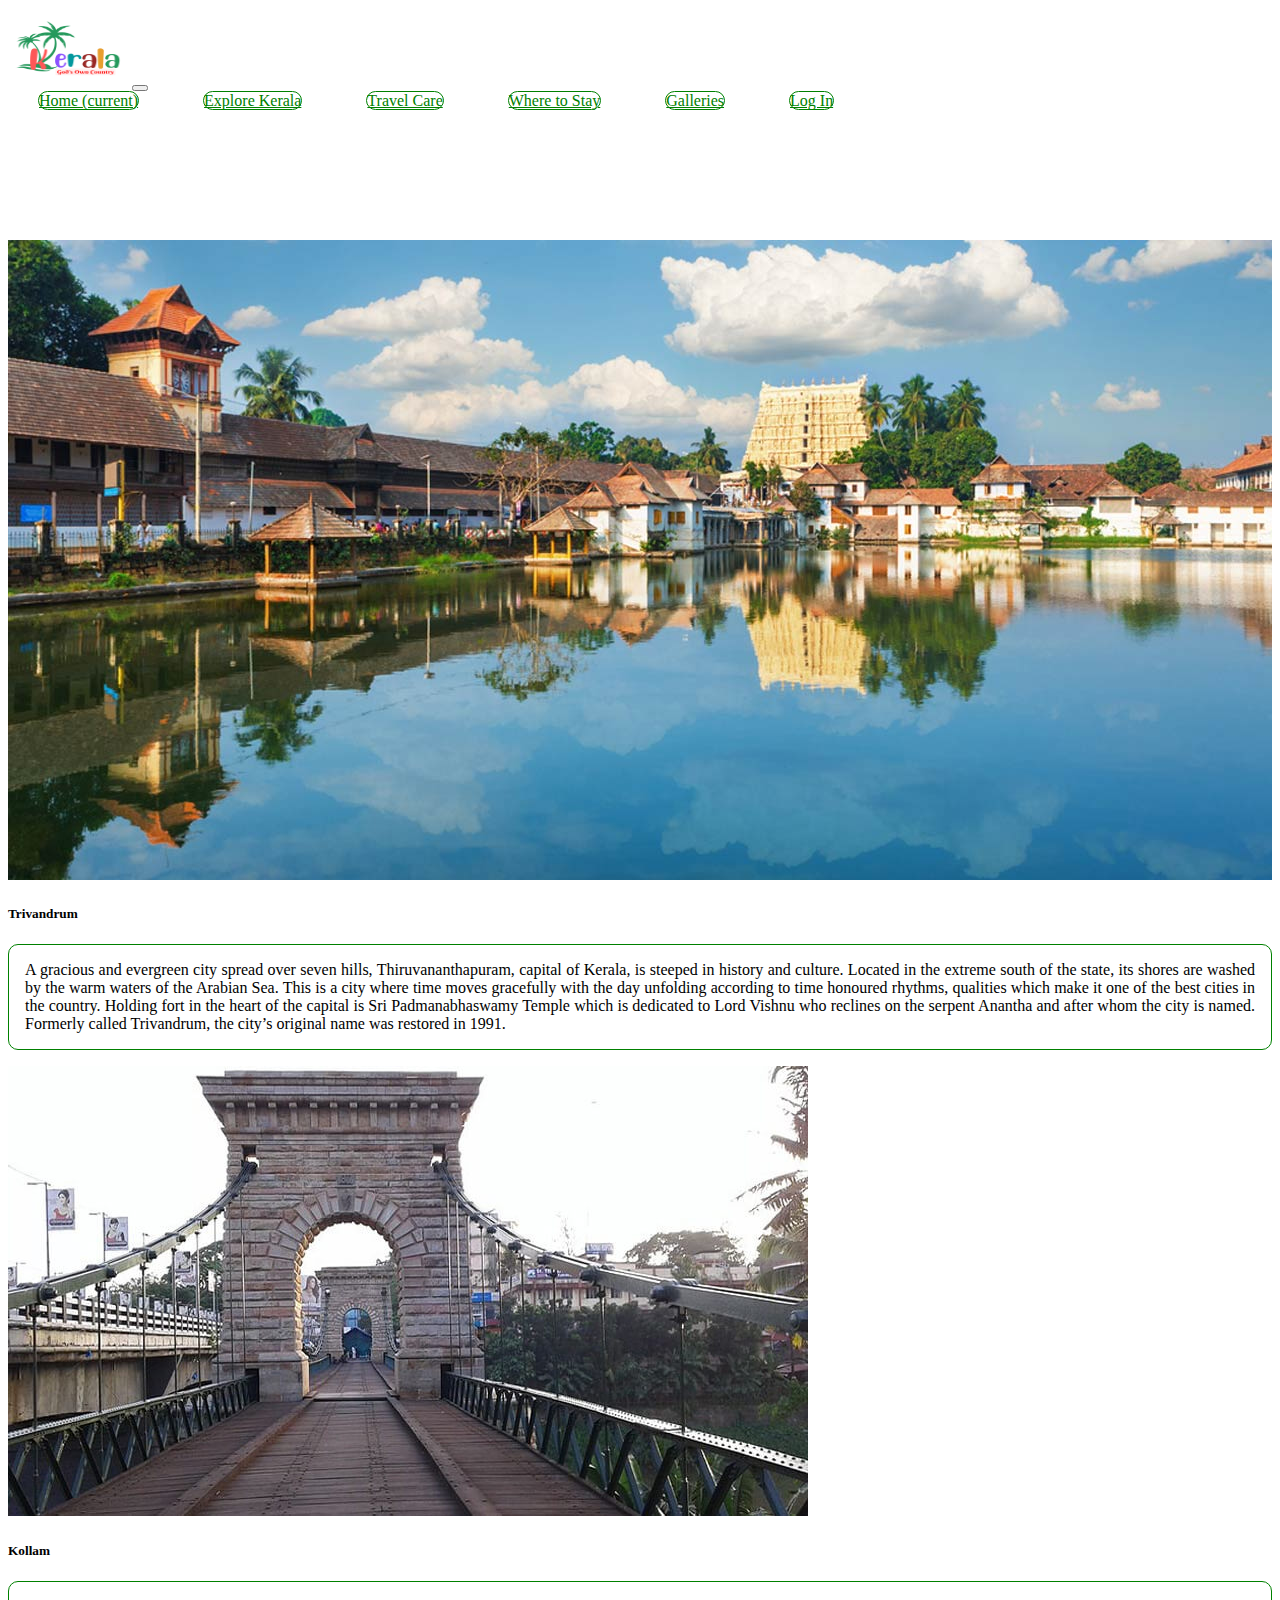
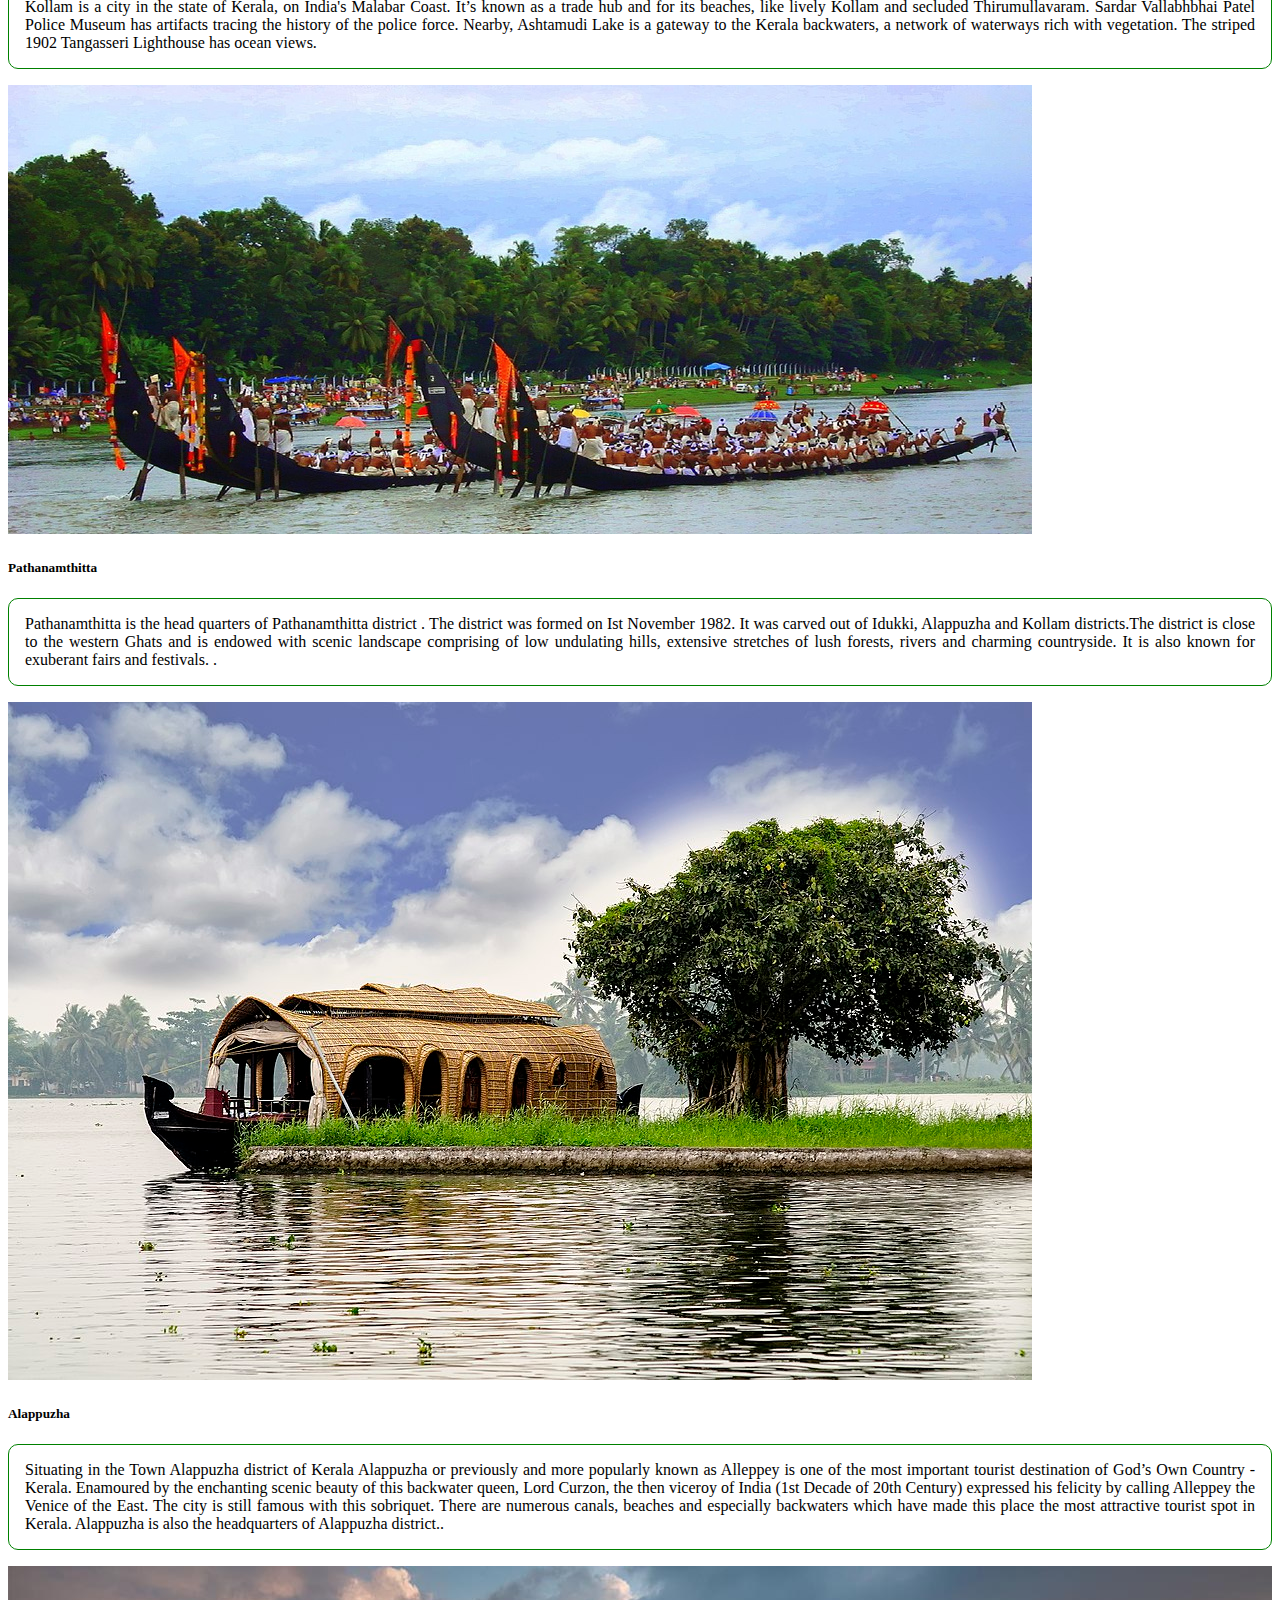
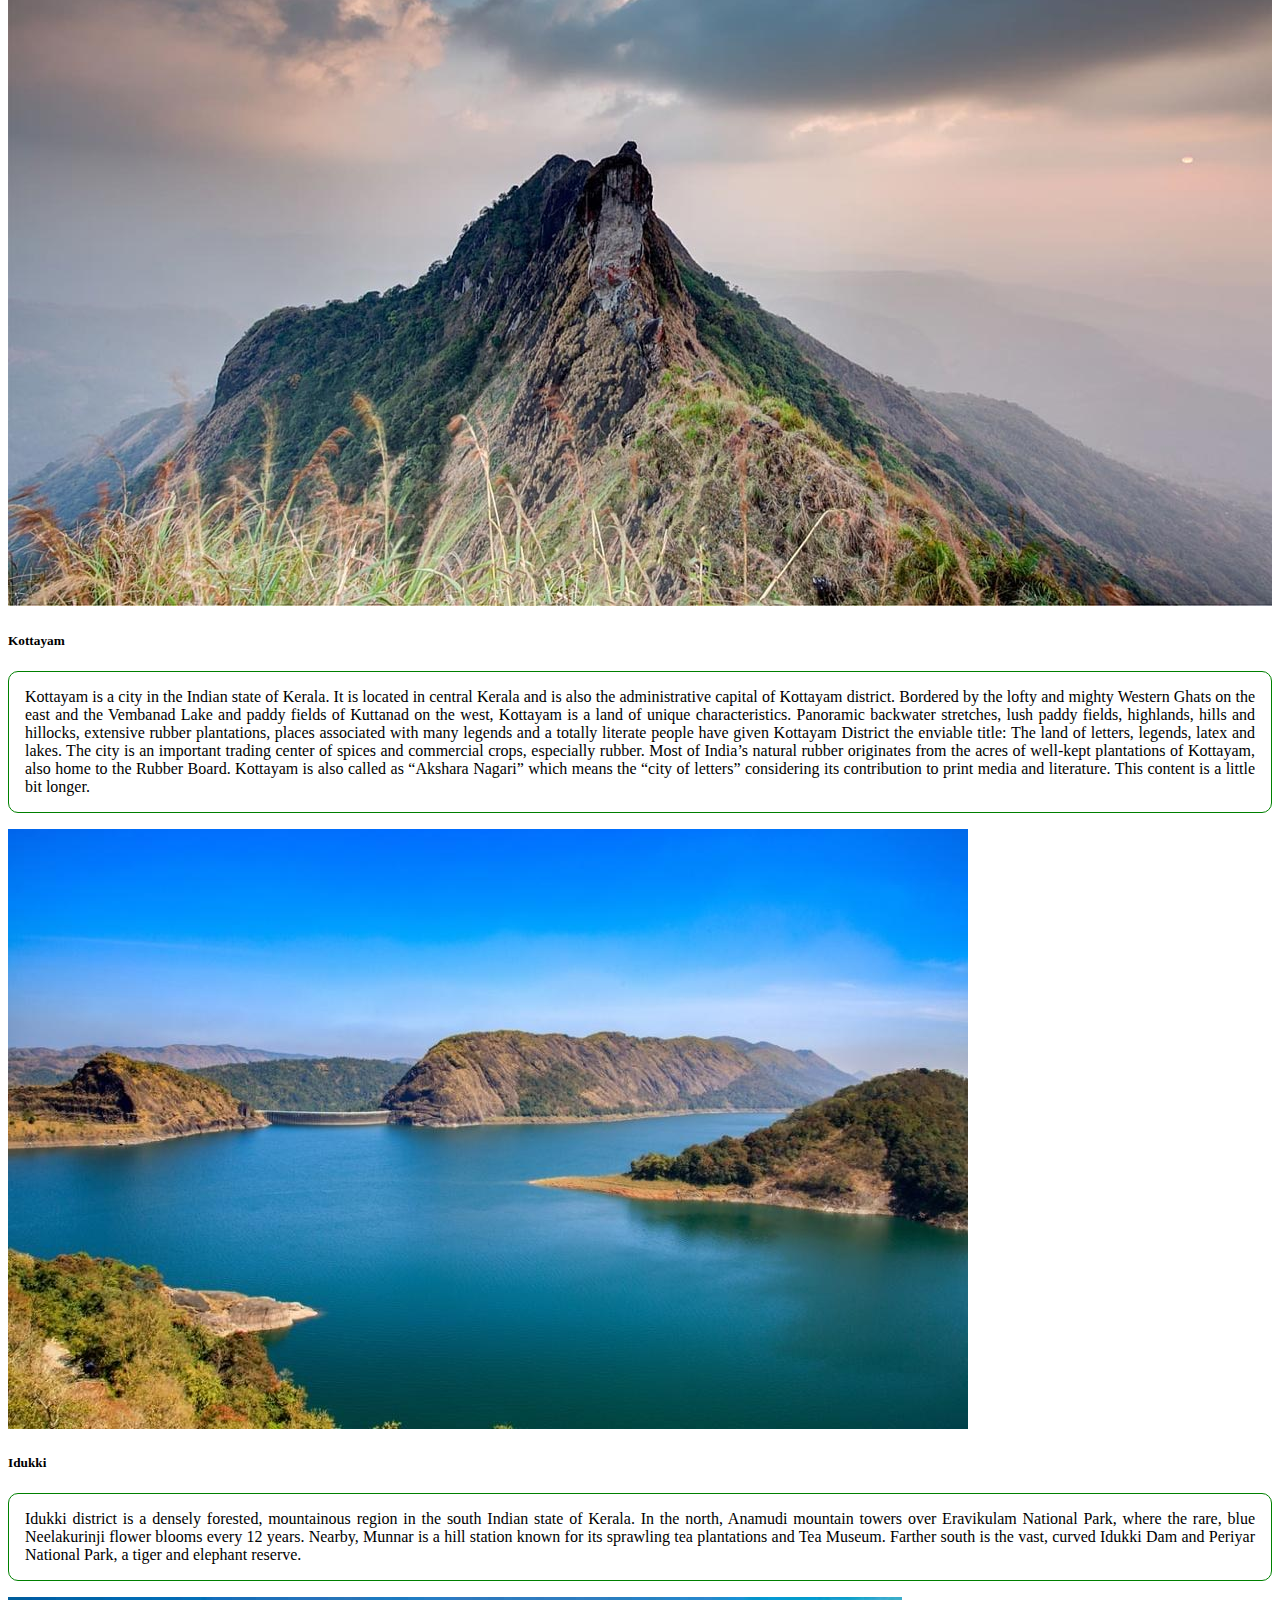
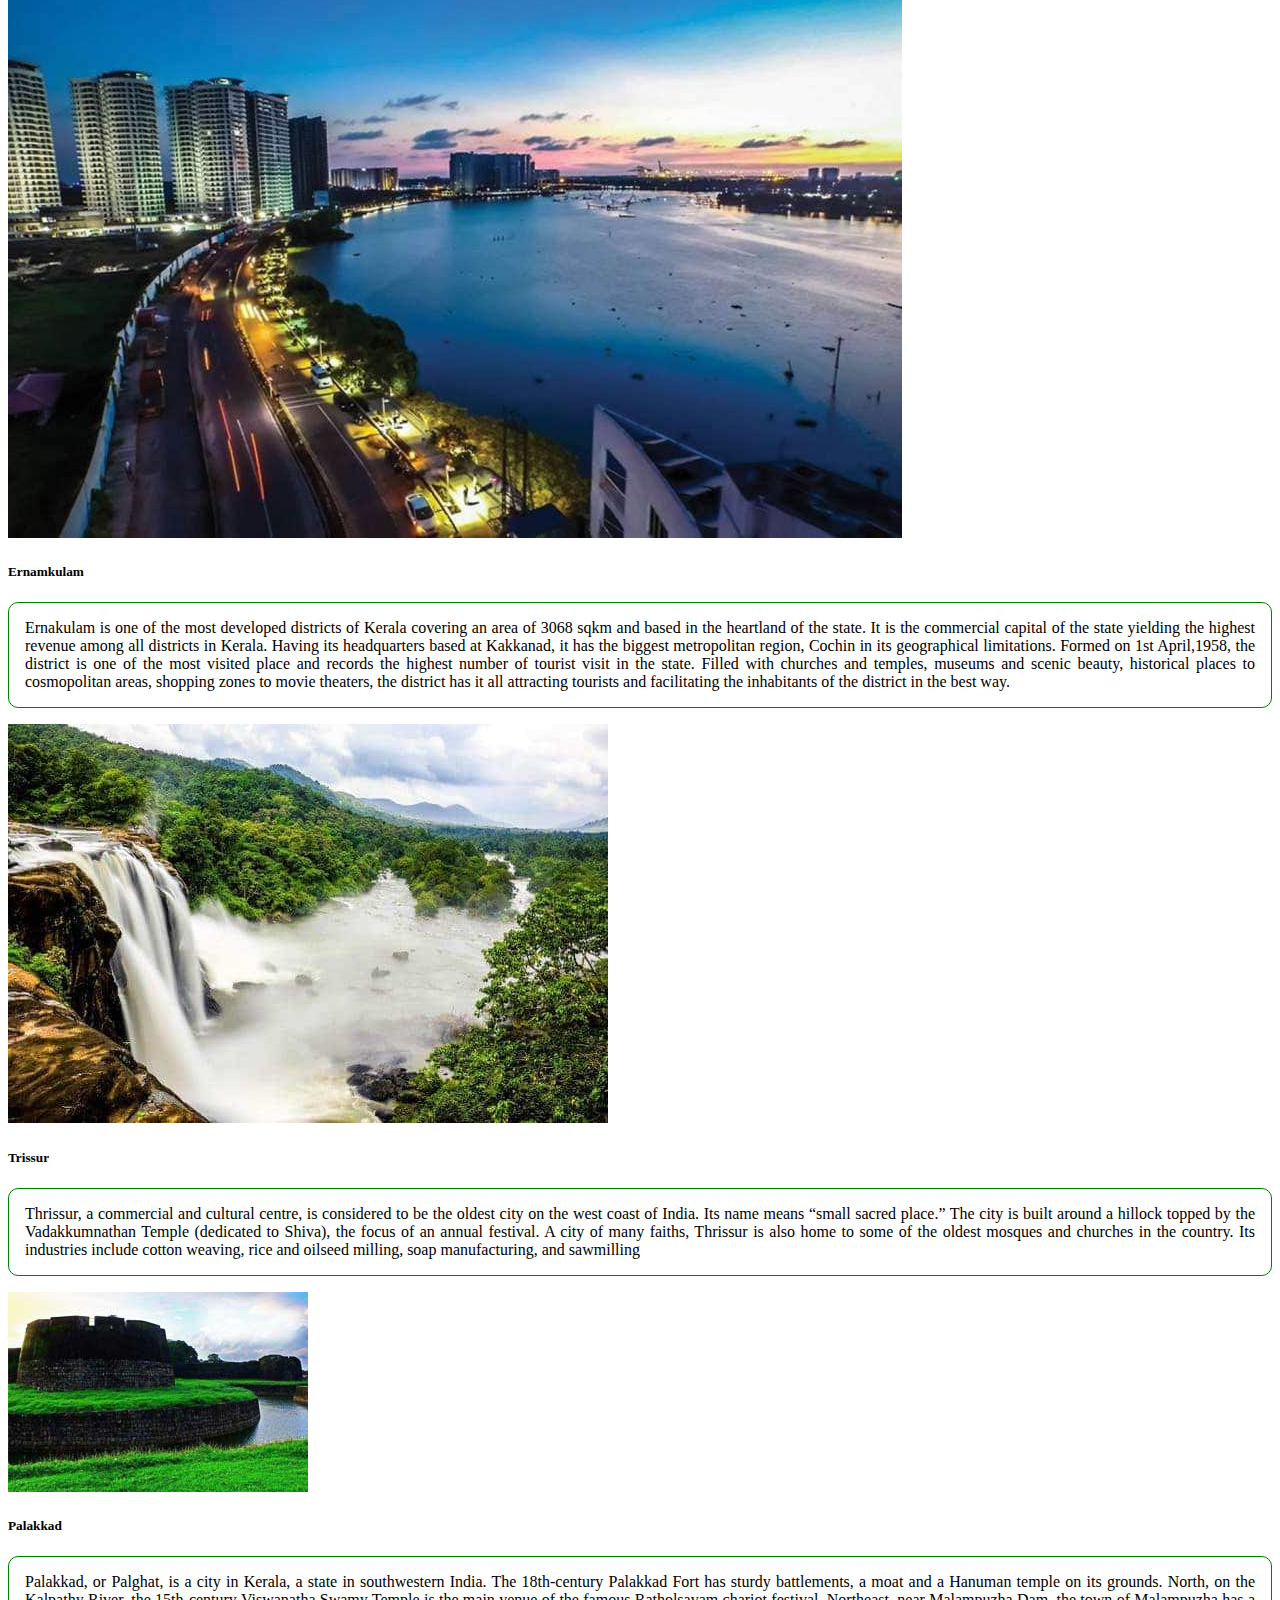
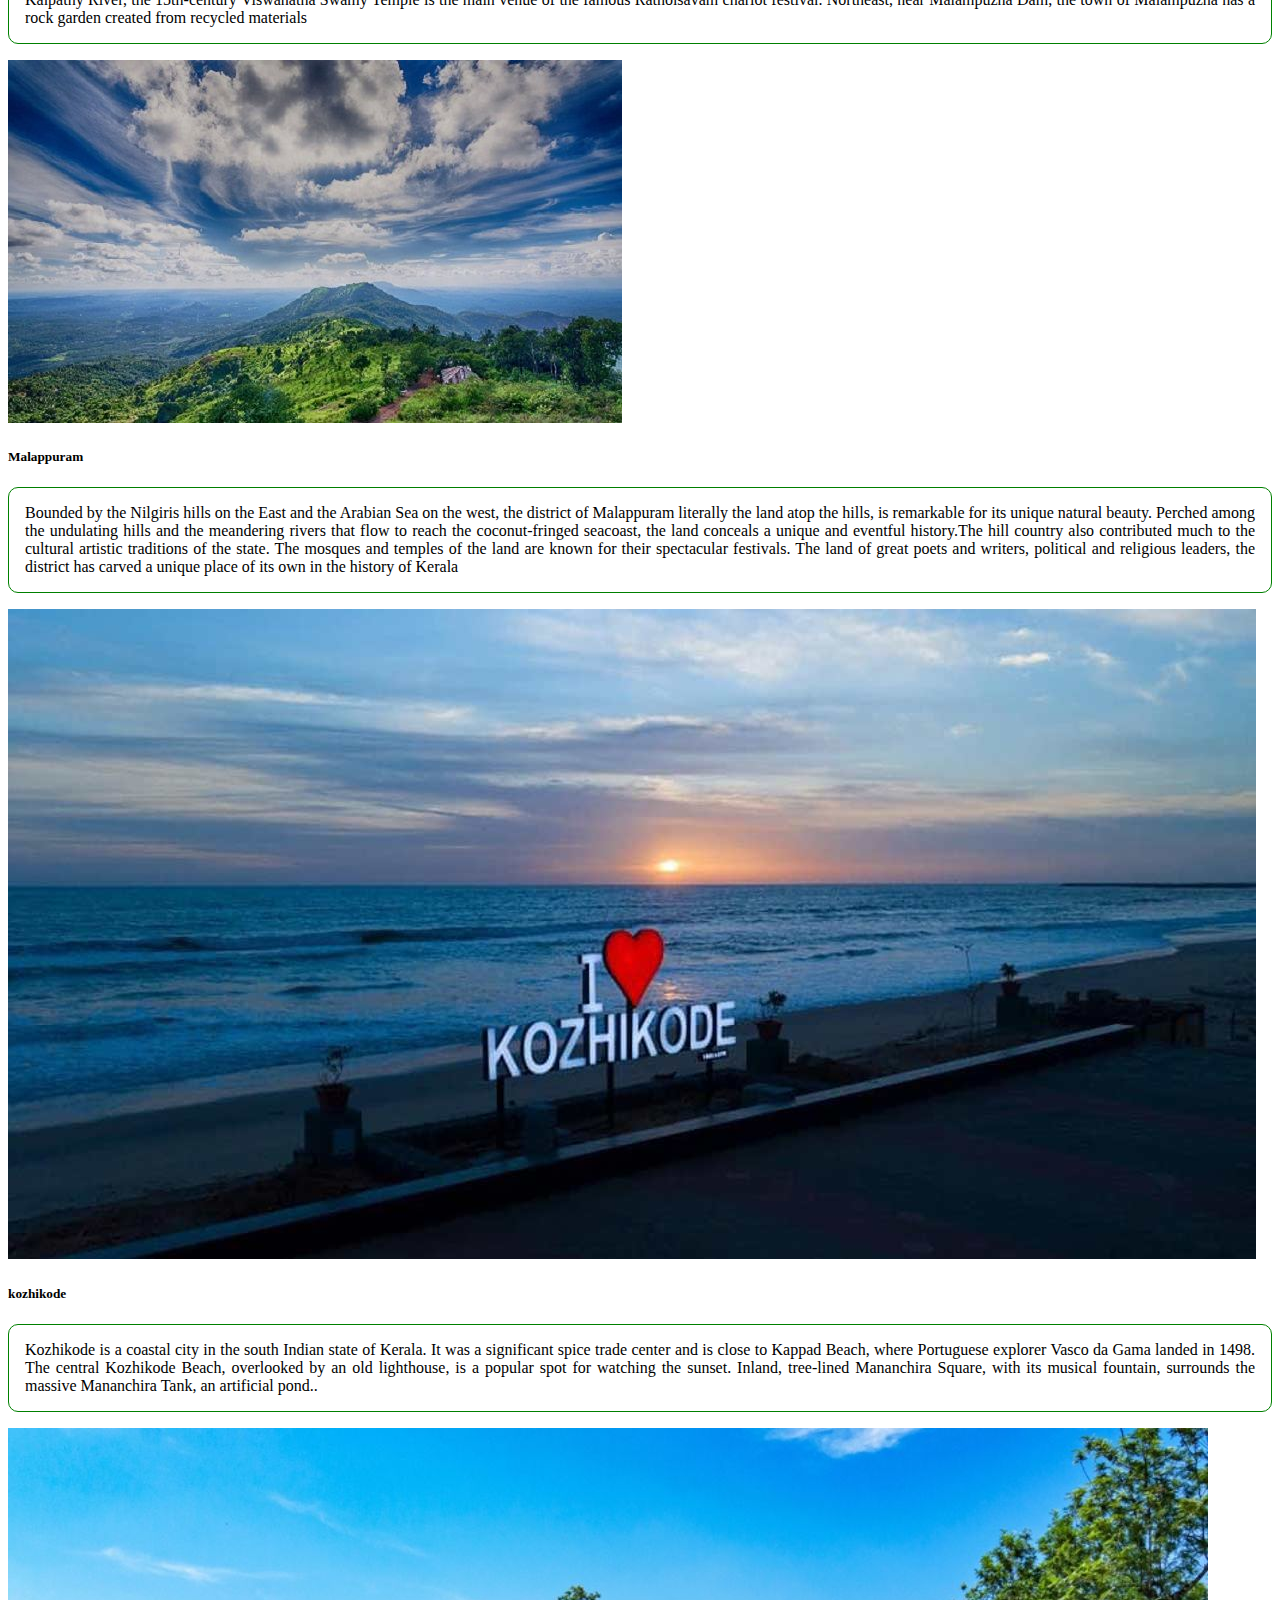
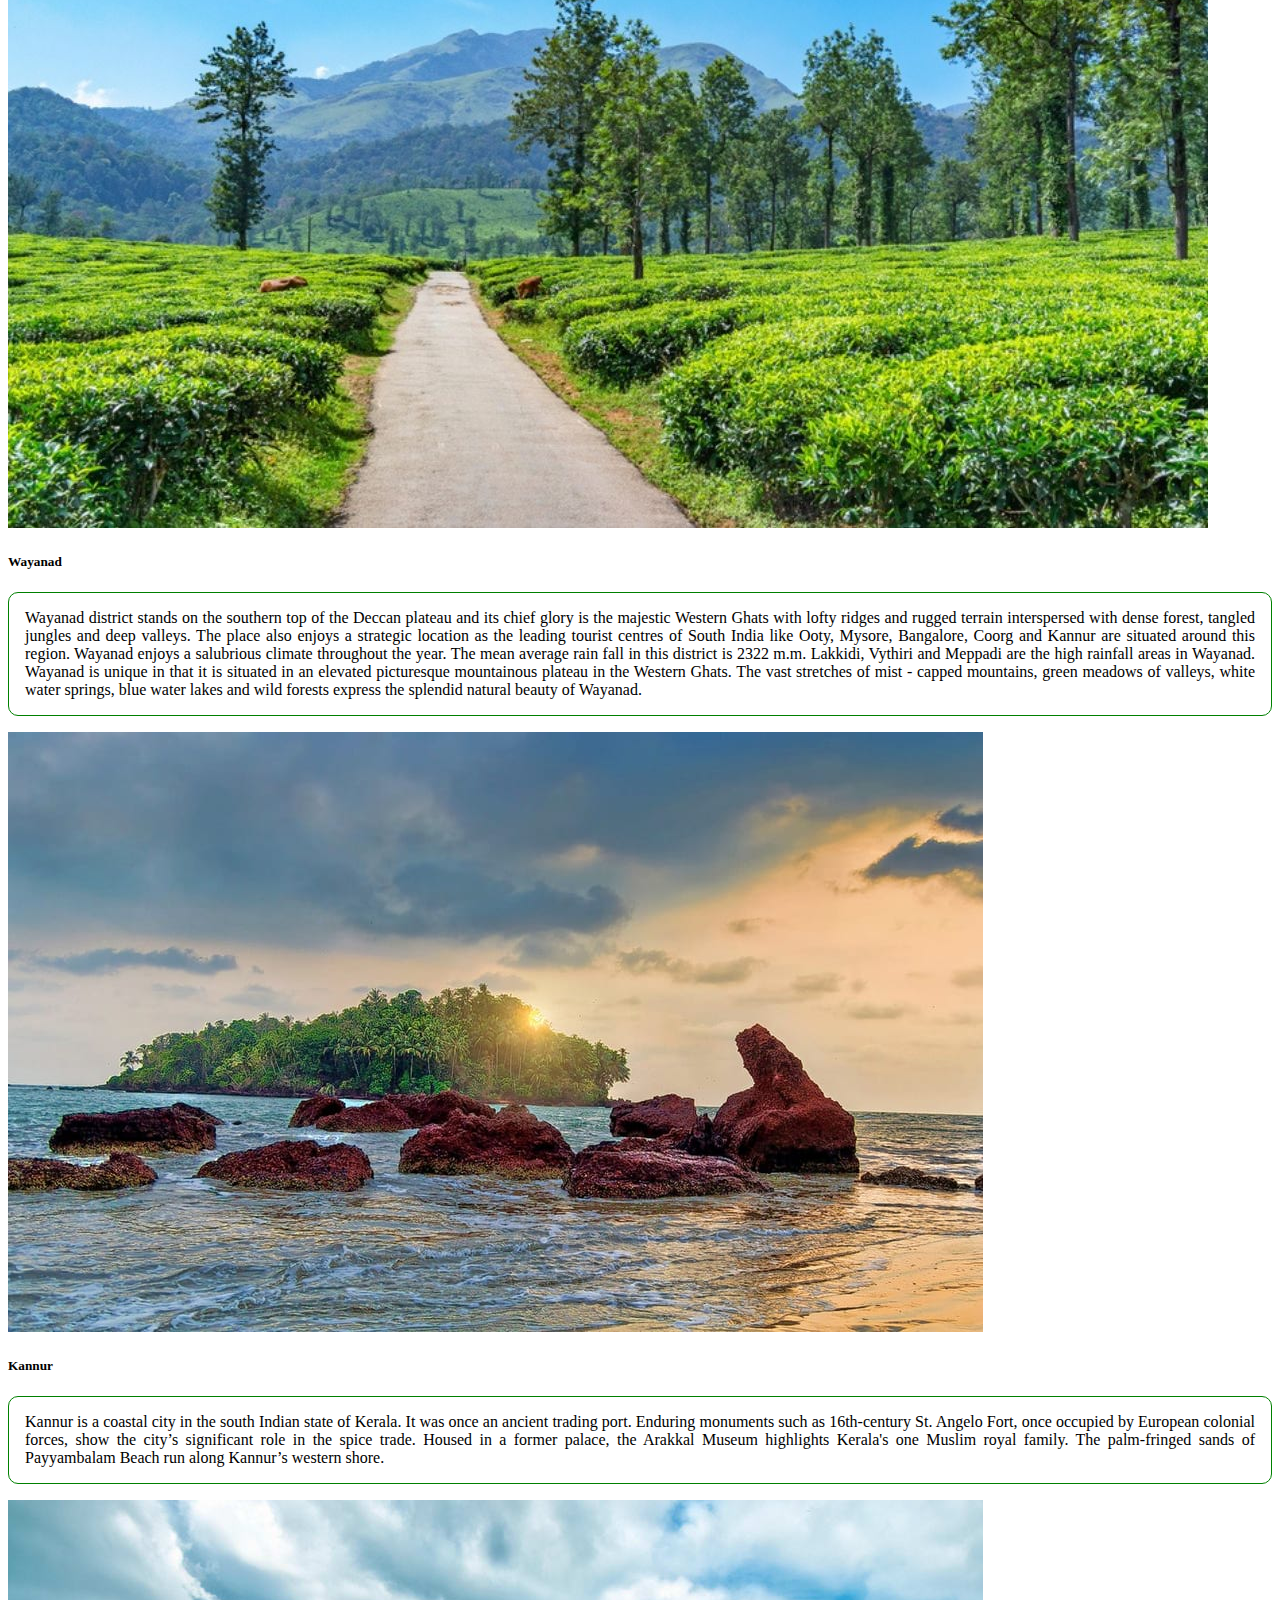
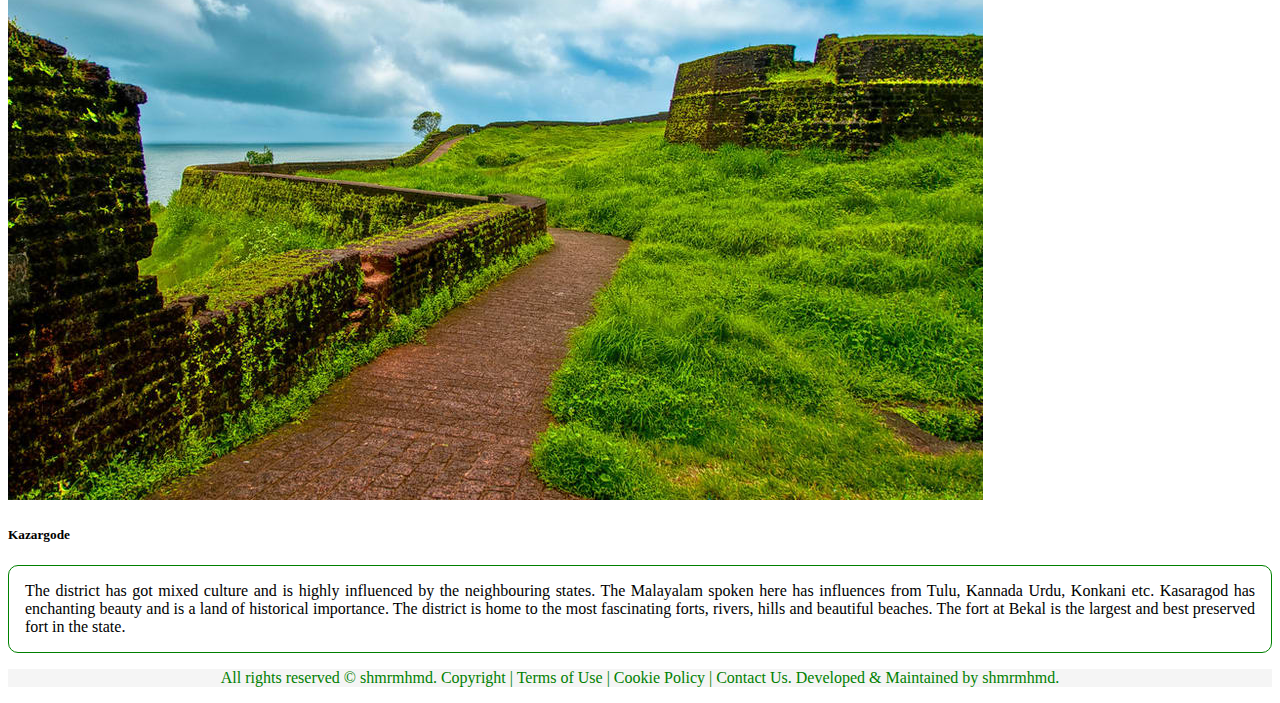
<file: index.html>
<!DOCTYPE html>
<html lang="en">
<head>
    <meta charset="UTF-8">
    <meta http-equiv="X-UA-Compatible" content="IE=edge">
    <meta name="viewport" content="width=device-width, initial-scale=1.0">
    <title>Kerala Tourism</title>
    <link rel="stylesheet" href="Style/style.css">
    <link rel="stylesheet" href="https://cdn.jsdelivr.net/npm/bootstrap@4.5.3/dist/css/bootstrap.min.css" integrity="sha384-TX8t27EcRE3e/ihU7zmQxVncDAy5uIKz4rEkgIXeMed4M0jlfIDPvg6uqKI2xXr2" crossorigin="anonymous">
    <script src="https://cdn.jsdelivr.net/npm/bootstrap@4.5.3/dist/js/bootstrap.bundle.min.js" integrity="sha384-ho+j7jyWK8fNQe+A12Hb8AhRq26LrZ/JpcUGGOn+Y7RsweNrtN/tE3MoK7ZeZDyx" crossorigin="anonymous"></script>
</head>
<body>
  <!-- Header Started -->
    <header>
            <nav class="navbar navbar-expand-lg navbar-blue bg-blue fixed-top" id="navi">
            <a class="navbar-brand"><img src="Images/K erala.png" alt="logo" class="rounded-circle" id="logo"></a>
            <button class="navbar-toggler" type="button" data-toggle="collapse" data-target="#navbarNavAltMarkup" aria-controls="navbarNavAltMarkup" aria-expanded="false" aria-label="Toggle navigation">
              <span class="navbar-toggler-icon"></span>
            </button>
            <div class="headLink">
            <div class="collapse navbar-collapse" id="navbarNavAltMarkup">
              <div class="navbar-nav nav">
                <a class="nav-link active shadow" href="index.html" >Home <span class="sr-only">(current)</span></a>
                <a class="nav-link shadow" href="index.html">Explore Kerala</a>
                <a class="nav-link shadow" href="#" >Travel Care</a>
                <a class="nav-link shadow" href="#" >Where to Stay</a>
                <a class="nav-link shadow" href="gallery.html" >Galleries</a>
                <a class="nav-link shadow" href="login.html">Log In</a>
              </div>    
              </div>
            </div>
          </nav>
          
    </header>
    <!-- Header End -->
    
    <!-- card started -->
<div class="cardopen">
      <div class="row row-cols-1 row-cols-md-3 ml-2 mr-2">
      <div class="col mb-4">
        <div class="card h-100 shadow">
          <div class="inner">
          <a href="tvm.html"><img src="Images/tri1.jpg" class="card-img-top" alt="tvm"></a>
          </div>
          <div class="card-body">
            <h5 class="card-title">Trivandrum</h5>
            <p class="card-text">A gracious and evergreen city spread over seven hills, Thiruvananthapuram, capital of Kerala, is steeped in history and culture. Located in the extreme south of the state, its shores are washed by the warm waters of the Arabian Sea. This is a city where time moves gracefully with the day unfolding according to time honoured rhythms, qualities which make it one of the best cities in the country. Holding fort in the heart of the capital is Sri Padmanabhaswamy Temple which is dedicated to Lord Vishnu who reclines on the serpent Anantha and after whom the city is named. Formerly called Trivandrum, the city’s original name was restored in 1991.</p>
          </div>
        </div>
      </div>
      <div class="col mb-4">
        <div class="card h-100 shadow">
          <div class="inner">
          <a href="kollam.html"><img src="Images/kollam.jpg" class="card-img-top" alt="kollam"></a>
          </div>
          <div class="card-body">
            <h5 class="card-title">Kollam</h5>
            <p class="card-text">Kollam is a city in the state of Kerala, on India's Malabar Coast. It’s known as a trade hub and for its beaches, like lively Kollam and secluded Thirumullavaram. Sardar Vallabhbhai Patel Police Museum has artifacts tracing the history of the police force. Nearby, Ashtamudi Lake is a gateway to the Kerala backwaters, a network of waterways rich with vegetation. The striped 1902 Tangasseri Lighthouse has ocean views.</p>
          </div>
        </div>
      </div>
      <div class="col mb-4">
        <div class="card h-100 shadow">
          <div class="inner">
          <img src="Images/pathanamthitta.jpg" class="card-img-top" alt="pathanamthitta">
          </div>
          <div class="card-body">
            <h5 class="card-title">Pathanamthitta</h5>
            <p class="card-text">Pathanamthitta is the head quarters of Pathanamthitta district . The district was formed on Ist November 1982. It was carved out of Idukki, Alappuzha and Kollam districts.The district is close to the western Ghats and is endowed with scenic landscape comprising of low undulating hills, extensive stretches of lush forests, rivers and charming countryside. It is also known for exuberant fairs and festivals. .</p>
          </div>
        </div>
      </div>
      <div class="col mb-4">
        <div class="card h-100 shadow">
          <div class="inner">
          <a href="alappuzha.html"><img src="Images/alappuzha.jpg" class="card-img-top" alt="alappuzha"></a>
          </div>
          <div class="card-body">
            <h5 class="card-title">Alappuzha</h5>
            <p class="card-text">Situating in the Town Alappuzha district of Kerala Alappuzha or previously and more popularly known as Alleppey is one of the most important tourist destination of God’s Own Country - Kerala. Enamoured by the enchanting scenic beauty of this backwater queen, Lord Curzon, the then viceroy of India (1st Decade of 20th Century) expressed his felicity by calling Alleppey the Venice of the East. The city is still famous with this sobriquet. There are numerous canals, beaches and especially backwaters which have made this place the most attractive tourist spot in Kerala. Alappuzha is also the headquarters of Alappuzha district..</p>
          </div>
        </div>
      </div>
      <div class="col mb-4">
        <div class="card h-100 shadow">
          <div class="inner">
          <img src="Images/kottayam.jpg" class="card-img-top" alt="kottayam">
          </div>
          <div class="card-body">
            <h5 class="card-title">Kottayam</h5>
            <p class="card-text">Kottayam is a city in the Indian state of Kerala. It is located in central Kerala and is also the administrative capital of Kottayam district. Bordered by the lofty and mighty Western Ghats on the east and the Vembanad Lake and paddy fields of Kuttanad on the west, Kottayam is a land of unique characteristics. Panoramic backwater stretches, lush paddy fields, highlands, hills and hillocks, extensive rubber plantations, places associated with many legends and a totally literate people have given Kottayam District the enviable title: The land of letters, legends, latex and lakes. The city is an important trading center of spices and commercial crops, especially rubber. Most of India’s natural rubber originates from the acres of well-kept plantations of Kottayam, also home to the Rubber Board. Kottayam is also called as “Akshara Nagari” which means the “city of letters” considering its contribution to print media and literature. This content is a little bit longer.</p>
          </div>
        </div>
      </div>
      <div class="col mb-4">
        <div class="card h-100 shadow">
          <div class="inner">
          <a href="idukki.html"><img src="Images/idukki.jpg" class="card-img-top" alt="idukki"></a>
          </div>
          <div class="card-body">
            <h5 class="card-title">Idukki</h5>
            <p class="card-text">Idukki district is a densely forested, mountainous region in the south Indian state of Kerala. In the north, Anamudi mountain towers over Eravikulam National Park, where the rare, blue Neelakurinji flower blooms every 12 years. Nearby, Munnar is a hill station known for its sprawling tea plantations and Tea Museum. Farther south is the vast, curved Idukki Dam and Periyar National Park, a tiger and elephant reserve.</p>
          </div>
        </div>
      </div>
      <div class="col mb-4">
        <div class="card h-100 shadow">
          <div class="inner">
          <img src="Images/ernakulam.jpg" class="card-img-top" alt="ernakulam">
          </div>
          <div class="card-body">
            <h5 class="card-title">Ernamkulam</h5>
            <p class="card-text">Ernakulam is one of the most developed districts of Kerala covering an area of 3068 sqkm and based in the heartland of the state. It is the commercial capital of the state yielding the highest revenue among all districts in Kerala. Having its headquarters based at Kakkanad, it has the biggest metropolitan region, Cochin in its geographical limitations. Formed on 1st April,1958, the district is one of the most visited place and records the highest number of tourist visit in the state. Filled with churches and temples, museums and scenic beauty, historical places to cosmopolitan areas, shopping zones to movie theaters, the district has it all attracting tourists and facilitating the inhabitants of the district in the best way.</p>
          </div>
        </div>
      </div>
      <div class="col mb-4">
        <div class="card h-100 shadow">
          <div class="inner">
          <img src="Images/trissur.jpeg" class="card-img-top" alt="trissur">
          </div>
          <div class="card-body">
            <h5 class="card-title">Trissur</h5>
            <p class="card-text">Thrissur, a commercial and cultural centre, is considered to be the oldest city on the west coast of India. Its name means “small sacred place.” The city is built around a hillock topped by the Vadakkumnathan Temple (dedicated to Shiva), the focus of an annual festival. A city of many faiths, Thrissur is also home to some of the oldest mosques and churches in the country. Its industries include cotton weaving, rice and oilseed milling, soap manufacturing, and sawmilling</p>
          </div>
        </div>
      </div>
      <div class="col mb-4">
        <div class="card h-100 shadow">
          <div class="inner">
          <img src="Images/palakkad.jpg" class="card-img-top" alt="palakkad">
          </div>
          <div class="card-body">
            <h5 class="card-title">Palakkad</h5>
            <p class="card-text">Palakkad, or Palghat, is a city in Kerala, a state in southwestern India. The 18th-century Palakkad Fort has sturdy battlements, a moat and a Hanuman temple on its grounds. North, on the Kalpathy River, the 15th-century Viswanatha Swamy Temple is the main venue of the famous Ratholsavam chariot festival. Northeast, near Malampuzha Dam, the town of Malampuzha has a rock garden created from recycled materials</p>
          </div>
        </div>
      </div>
      <div class="col mb-4">
        <div class="card h-100 shadow">
          <div class="inner">
          <img src="Images/malappuram.jpg" class="card-img-top" alt="malappuram">
          </div>
          <div class="card-body">
            <h5 class="card-title">Malappuram</h5>
            <p class="card-text">Bounded by the Nilgiris hills on the East and the Arabian Sea on the west, the district of Malappuram literally the land atop the hills, is remarkable for its unique natural beauty. Perched among the undulating hills and the meandering rivers that flow to reach the coconut-fringed seacoast, the land conceals a unique and eventful history.The hill country also contributed much to the cultural artistic traditions of the state. The mosques and temples of the land are known for their spectacular festivals. The land of great poets and writers, political and religious leaders, the district has carved a unique place of its own in the history of Kerala</p>
          </div>
        </div>
      </div>
      <div class="col mb-4">
        <div class="card h-100 shadow">
          <div class="inner">
          <img src="Images/kozhikode.jpg" class="card-img-top" alt="kozhikode">
          </div>
          <div class="card-body">
            <h5 class="card-title">kozhikode</h5>
            <p class="card-text">Kozhikode is a coastal city in the south Indian state of Kerala. It was a significant spice trade center and is close to Kappad Beach, where Portuguese explorer Vasco da Gama landed in 1498. The central Kozhikode Beach, overlooked by an old lighthouse, is a popular spot for watching the sunset. Inland, tree-lined Mananchira Square, with its musical fountain, surrounds the massive Mananchira Tank, an artificial pond..</p>
          </div>
        </div>
      </div>
      <div class="col mb-4">
        <div class="card h-100 shadow">
          <div class="inner">
          <a href="wayanad.html"><img src="Images/wayanad.jpg" class="card-img-top" alt="wayanad"></a>
          </div>
          <div class="card-body">
            <h5 class="card-title">Wayanad</h5>
            <p class="card-text">Wayanad district stands on the southern top of the Deccan plateau and its chief glory is the majestic Western Ghats with lofty ridges and rugged terrain interspersed with dense forest, tangled jungles and deep valleys. The place also enjoys a strategic location as the leading tourist centres of South India like Ooty, Mysore, Bangalore, Coorg and Kannur are situated around this region. Wayanad enjoys a salubrious climate throughout the year. The mean average rain fall in this district is 2322 m.m. Lakkidi, Vythiri and Meppadi are the high rainfall areas in Wayanad. Wayanad is unique in that it is situated in an elevated picturesque mountainous plateau in the Western Ghats. The vast stretches of mist - capped mountains, green meadows of valleys, white water springs, blue water lakes and wild forests express the splendid natural beauty of Wayanad.</p>
          </div>
        </div>
      </div>
      <div class="col mb-4">
        <div class="card h-100 shadow">
          <div class="inner">
          <img src="Images/kannur.jpg" class="card-img-top" alt="kannur">
          </div>
          <div class="card-body">
            <h5 class="card-title">Kannur</h5>
            <p class="card-text">Kannur is a coastal city in the south Indian state of Kerala. It was once an ancient trading port. Enduring monuments such as 16th-century St. Angelo Fort, once occupied by European colonial forces, show the city’s significant role in the spice trade. Housed in a former palace, the Arakkal Museum highlights Kerala's one Muslim royal family. The palm-fringed sands of Payyambalam Beach run along Kannur’s western shore.</p>
          </div>
        </div>
      </div>
      <div class="col mb-4">
        <div class="card h-100 shadow">
          <div class="inner">
          <img src="Images/kazargode.jpg" class="card-img-top" alt="kazargode">
          </div>
          <div class="card-body">
            <h5 class="card-title">Kazargode</h5>
            <p class="card-text">The district has got mixed culture and is highly influenced by the neighbouring states. The Malayalam spoken here has influences from Tulu, Kannada Urdu, Konkani etc. Kasaragod has enchanting beauty and is a land of historical importance. The district is home to the most fascinating forts, rivers, hills and beautiful beaches. The fort at Bekal is the largest and best preserved fort in the state.</p>
          </div>
        </div>
      </div>
    </div>
</div>
<!-- Card End Here -->
<!-- footer start -->
<div class="footer">
<p>
  All rights reserved © shmrmhmd. Copyright | Terms of Use | Cookie Policy | Contact Us.
  Developed & Maintained by shmrmhmd. 
</p>
</div>
<!-- Footer End -->
</body>
</html>
</file>
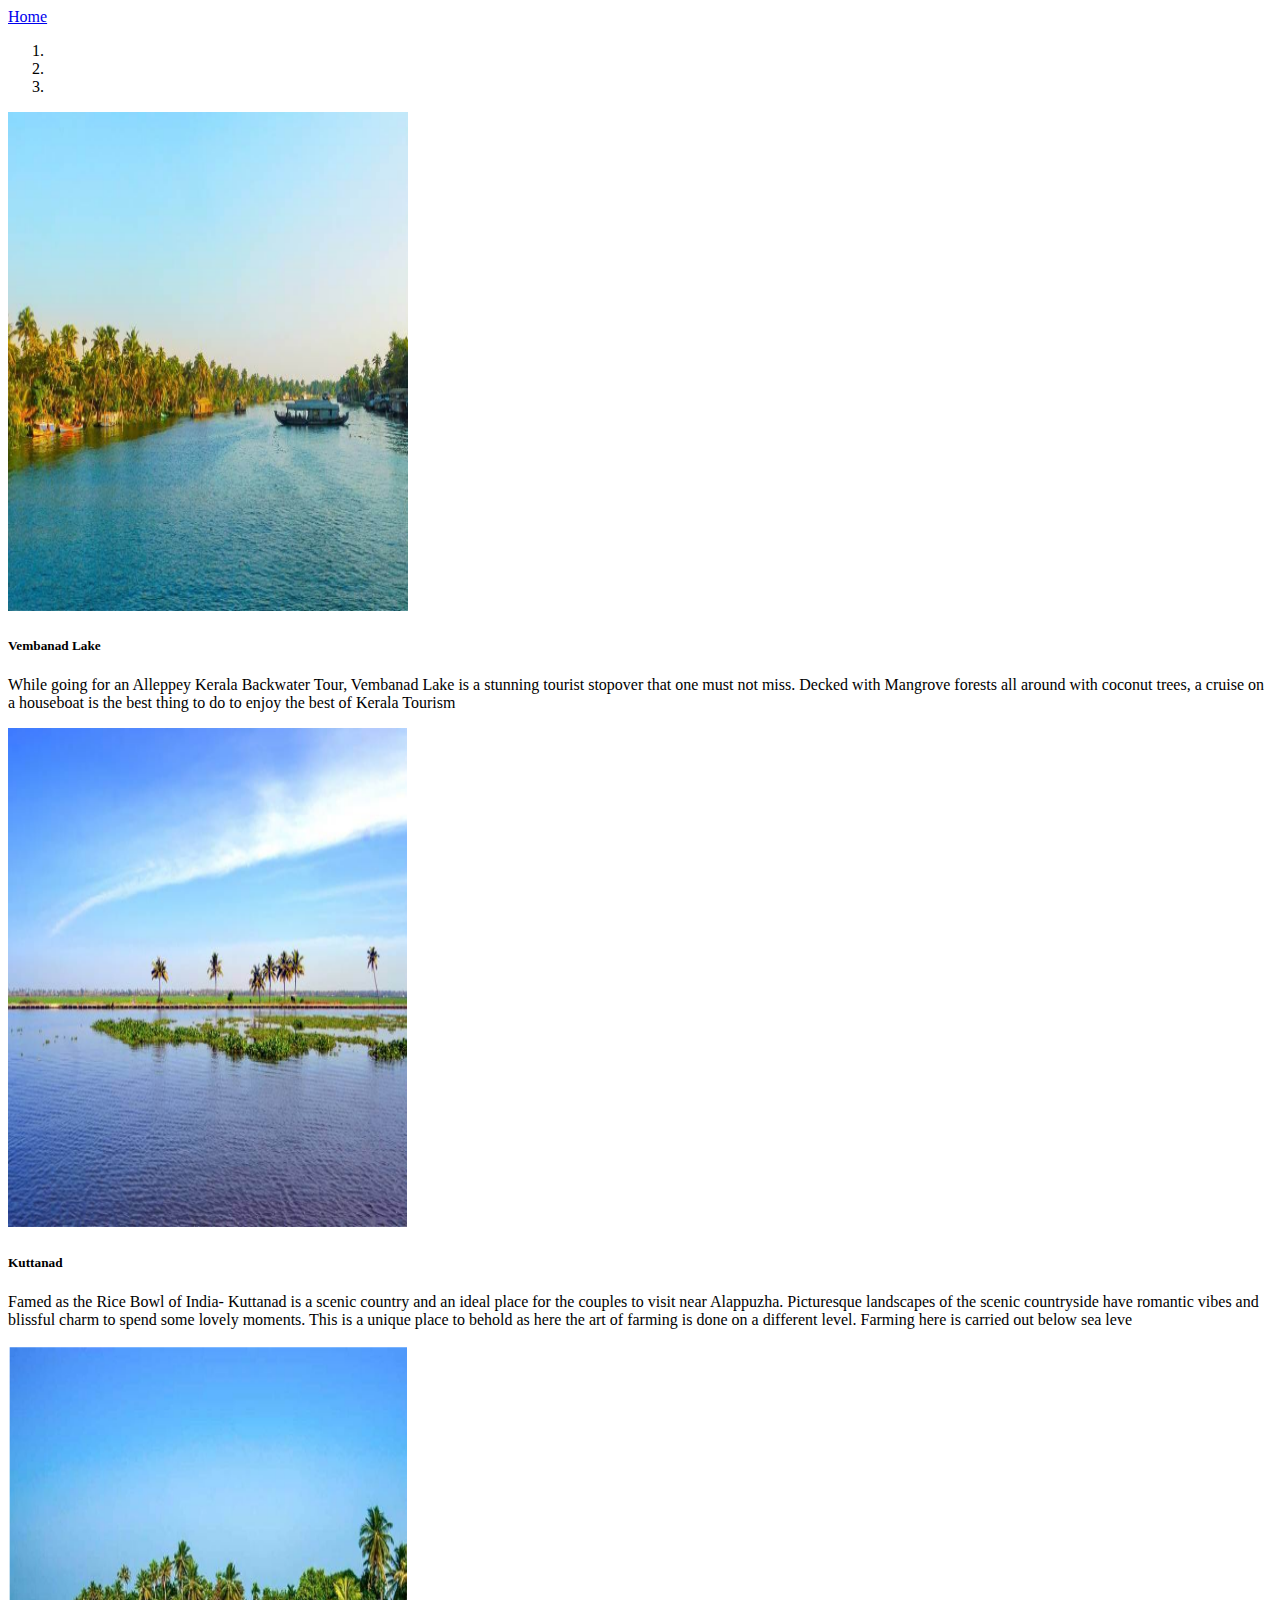
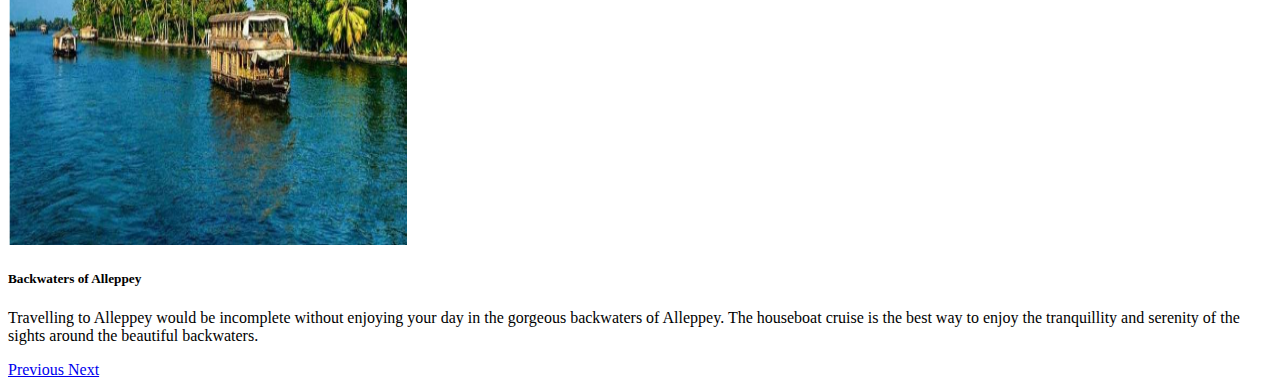
<file: alappuzha.html>
<!DOCTYPE html>
<html lang="en">
<head>
    <meta charset="UTF-8">
    <meta http-equiv="X-UA-Compatible" content="IE=edge">
    <meta name="viewport" content="width=device-width, initial-scale=1.0">
    <title>Alappuzha</title>
    <link rel="stylesheet" href="https://cdn.jsdelivr.net/npm/bootstrap@4.5.3/dist/css/bootstrap.min.css" integrity="sha384-TX8t27EcRE3e/ihU7zmQxVncDAy5uIKz4rEkgIXeMed4M0jlfIDPvg6uqKI2xXr2" crossorigin="anonymous">
    <script src="https://cdn.jsdelivr.net/npm/bootstrap@4.5.3/dist/js/bootstrap.bundle.min.js" integrity="sha384-ho+j7jyWK8fNQe+A12Hb8AhRq26LrZ/JpcUGGOn+Y7RsweNrtN/tE3MoK7ZeZDyx" crossorigin="anonymous"></script>
    <script src="https://code.jquery.com/jquery-3.5.1.slim.min.js" integrity="sha384-DfXdz2htPH0lsSSs5nCTpuj/zy4C+OGpamoFVy38MVBnE+IbbVYUew+OrCXaRkfj" crossorigin="anonymous"></script>
<script src="https://cdn.jsdelivr.net/npm/popper.js@1.16.1/dist/umd/popper.min.js" integrity="sha384-9/reFTGAW83EW2RDu2S0VKaIzap3H66lZH81PoYlFhbGU+6BZp6G7niu735Sk7lN" crossorigin="anonymous"></script>
<script src="https://cdn.jsdelivr.net/npm/bootstrap@4.5.3/dist/js/bootstrap.min.js" integrity="sha384-w1Q4orYjBQndcko6MimVbzY0tgp4pWB4lZ7lr30WKz0vr/aWKhXdBNmNb5D92v7s" crossorigin="anonymous"></script>
    <link rel="stylesheet" href="Style/styledestination.css">
</head>
<body>
    <nav class="navbar sticky-top navbar-light bg-light">
        <a class="navbar-brand" href="index.html">Home</a>
      </nav>

      <div id="carouselExampleCaptions" class="carousel slide" data-ride="carousel">
        <ol class="carousel-indicators">
          <li data-target="#carouselExampleCaptions" data-slide-to="0" class="active"></li>
          <li data-target="#carouselExampleCaptions" data-slide-to="1"></li>
          <li data-target="#carouselExampleCaptions" data-slide-to="2"></li>
        </ol>
        <div class="carousel-inner ml-2 mr-2">
          <div class="carousel-item active">
            <img src="Images/alappi-1.png" class="d-block w-100" alt="...">
            <div class="carousel-caption d-none d-md-block">
              <h5>Vembanad Lake </h5>
              <p>While going for an Alleppey Kerala Backwater Tour, Vembanad Lake is a stunning tourist stopover that one must not miss. Decked with Mangrove forests all around with coconut trees, a cruise on a houseboat is the best thing to do to enjoy the best of Kerala Tourism</p>
            </div>
          </div>
          <div class="carousel-item">
            <img src="Images/alappi-2.png" class="d-block w-100" alt="...">
            <div class="carousel-caption d-none d-md-block">
              <h5>Kuttanad</h5>
              <p>Famed as the Rice Bowl of India- Kuttanad is a scenic country and an ideal place for the couples to visit near Alappuzha. Picturesque landscapes of the scenic countryside have romantic vibes and blissful charm to spend some lovely moments. This is a unique place to behold as here the art of farming is done on a different level.  Farming here is carried out below sea leve</p>
            </div>
          </div>
          <div class="carousel-item">
            <img src="Images/alappi-3.png" class="d-block w-100" alt="...">
            <div class="carousel-caption d-none d-md-block">
              <h5>Backwaters of Alleppey </h5>
              <p>Travelling to Alleppey would be incomplete without enjoying your day in the gorgeous backwaters of Alleppey. The houseboat cruise is the best way to enjoy the tranquillity and serenity of the sights around the beautiful backwaters.</p>
            </div>
          </div>
        </div>
        <a class="carousel-control-prev" href="#carouselExampleCaptions" role="button" data-slide="prev">
          <span class="carousel-control-prev-icon" aria-hidden="true"></span>
          <span class="sr-only">Previous</span>
        </a>
        <a class="carousel-control-next" href="#carouselExampleCaptions" role="button" data-slide="next">
          <span class="carousel-control-next-icon" aria-hidden="true"></span>
          <span class="sr-only">Next</span>
        </a>
      </div>
</body>
</html>
</file>
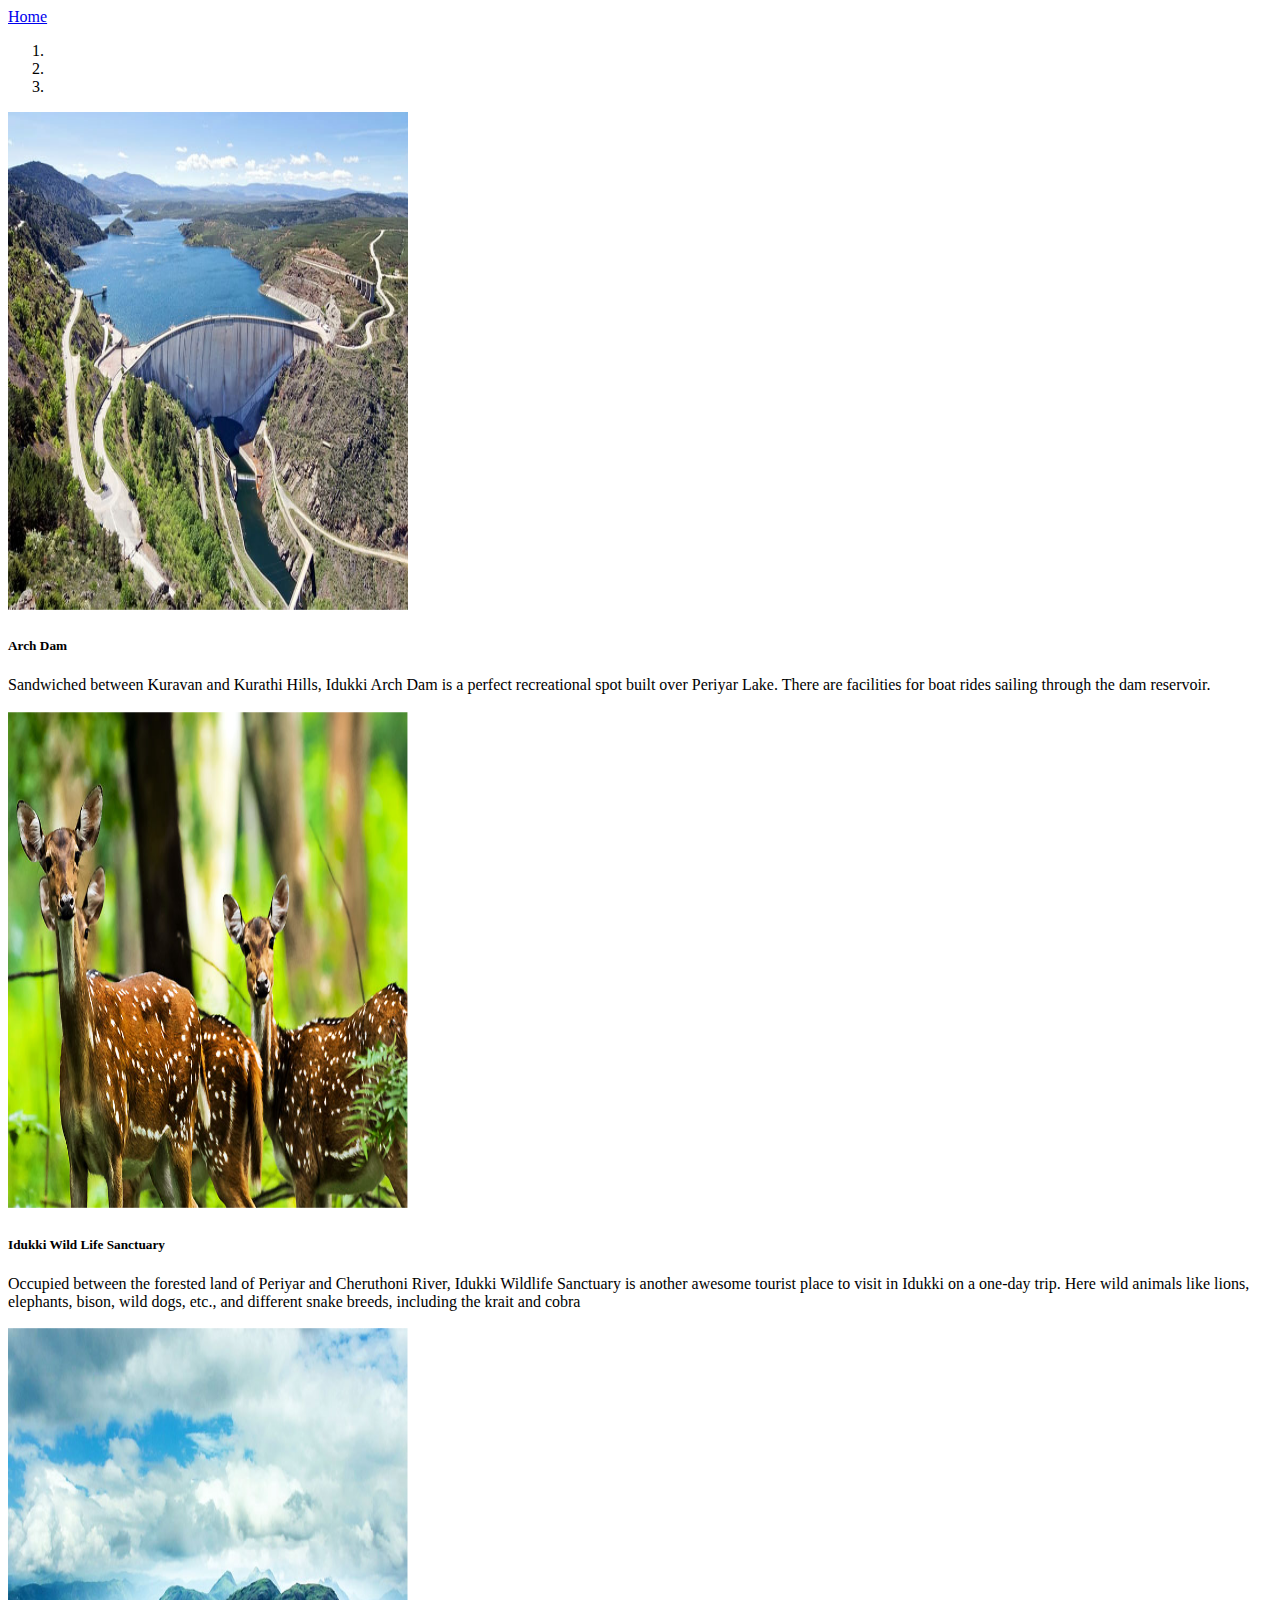
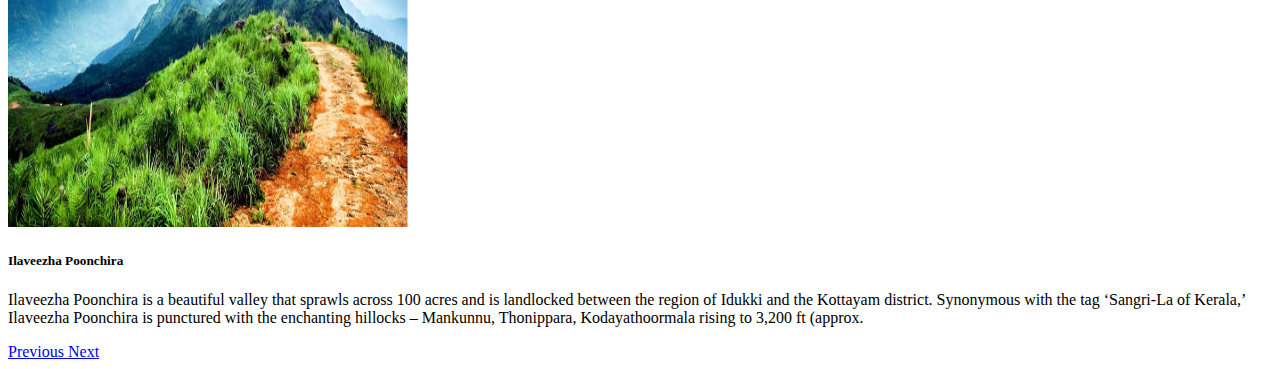
<file: idukki.html>
<!DOCTYPE html>
<html lang="en">
<head>
    <meta charset="UTF-8">
    <meta http-equiv="X-UA-Compatible" content="IE=edge">
    <meta name="viewport" content="width=device-width, initial-scale=1.0">
    <title>Idukki</title>
    <link rel="stylesheet" href="https://cdn.jsdelivr.net/npm/bootstrap@4.5.3/dist/css/bootstrap.min.css" integrity="sha384-TX8t27EcRE3e/ihU7zmQxVncDAy5uIKz4rEkgIXeMed4M0jlfIDPvg6uqKI2xXr2" crossorigin="anonymous">
    <script src="https://cdn.jsdelivr.net/npm/bootstrap@4.5.3/dist/js/bootstrap.bundle.min.js" integrity="sha384-ho+j7jyWK8fNQe+A12Hb8AhRq26LrZ/JpcUGGOn+Y7RsweNrtN/tE3MoK7ZeZDyx" crossorigin="anonymous"></script>
    <script src="https://code.jquery.com/jquery-3.5.1.slim.min.js" integrity="sha384-DfXdz2htPH0lsSSs5nCTpuj/zy4C+OGpamoFVy38MVBnE+IbbVYUew+OrCXaRkfj" crossorigin="anonymous"></script>
<script src="https://cdn.jsdelivr.net/npm/popper.js@1.16.1/dist/umd/popper.min.js" integrity="sha384-9/reFTGAW83EW2RDu2S0VKaIzap3H66lZH81PoYlFhbGU+6BZp6G7niu735Sk7lN" crossorigin="anonymous"></script>
<script src="https://cdn.jsdelivr.net/npm/bootstrap@4.5.3/dist/js/bootstrap.min.js" integrity="sha384-w1Q4orYjBQndcko6MimVbzY0tgp4pWB4lZ7lr30WKz0vr/aWKhXdBNmNb5D92v7s" crossorigin="anonymous"></script>
    <link rel="stylesheet" href="Style/styledestination.css">
</head>
<body>
    <nav class="navbar sticky-top navbar-light bg-light">
        <a class="navbar-brand" href="index.html">Home</a>
      </nav>

      <div id="carouselExampleCaptions" class="carousel slide" data-ride="carousel">
        <ol class="carousel-indicators">
          <li data-target="#carouselExampleCaptions" data-slide-to="0" class="active"></li>
          <li data-target="#carouselExampleCaptions" data-slide-to="1"></li>
          <li data-target="#carouselExampleCaptions" data-slide-to="2"></li>
        </ol>
        <div class="carousel-inner ml-2 mr-2">
          <div class="carousel-item active">
            <img src="Images/idukki-1.png" class="d-block w-100" alt="...">
            <div class="carousel-caption d-none d-md-block">
              <h5>Arch Dam</h5>
              <p>Sandwiched between Kuravan and Kurathi Hills, Idukki Arch Dam is a perfect recreational spot built over Periyar Lake. There are facilities for boat rides sailing through the dam reservoir.</p>
            </div>
          </div>
          <div class="carousel-item">
            <img src="Images/idukki-2.png" class="d-block w-100" alt="...">
            <div class="carousel-caption d-none d-md-block">
              <h5>Idukki Wild Life Sanctuary</h5>
              <p>Occupied between the forested land of Periyar and Cheruthoni River, Idukki Wildlife Sanctuary is another awesome tourist place to visit in Idukki on a one-day trip. Here wild animals like lions, elephants, bison, wild dogs, etc., and different snake breeds, including the krait and cobra</p>
            </div>
          </div>
          <div class="carousel-item">
            <img src="Images/idukki-3.png" class="d-block w-100" alt="...">
            <div class="carousel-caption d-none d-md-block">
              <h5>Ilaveezha Poonchira</h5>
              <p>Ilaveezha Poonchira is a beautiful valley that sprawls across 100 acres and is landlocked between the region of Idukki and the Kottayam district. Synonymous with the tag ‘Sangri-La of Kerala,’ Ilaveezha Poonchira is punctured with the enchanting hillocks – Mankunnu, Thonippara, Kodayathoormala rising to 3,200 ft (approx.</p>
            </div>
          </div>
        </div>
        <a class="carousel-control-prev" href="#carouselExampleCaptions" role="button" data-slide="prev">
          <span class="carousel-control-prev-icon" aria-hidden="true"></span>
          <span class="sr-only">Previous</span>
        </a>
        <a class="carousel-control-next" href="#carouselExampleCaptions" role="button" data-slide="next">
          <span class="carousel-control-next-icon" aria-hidden="true"></span>
          <span class="sr-only">Next</span>
        </a>
      </div>
</body>
</html>
</file>
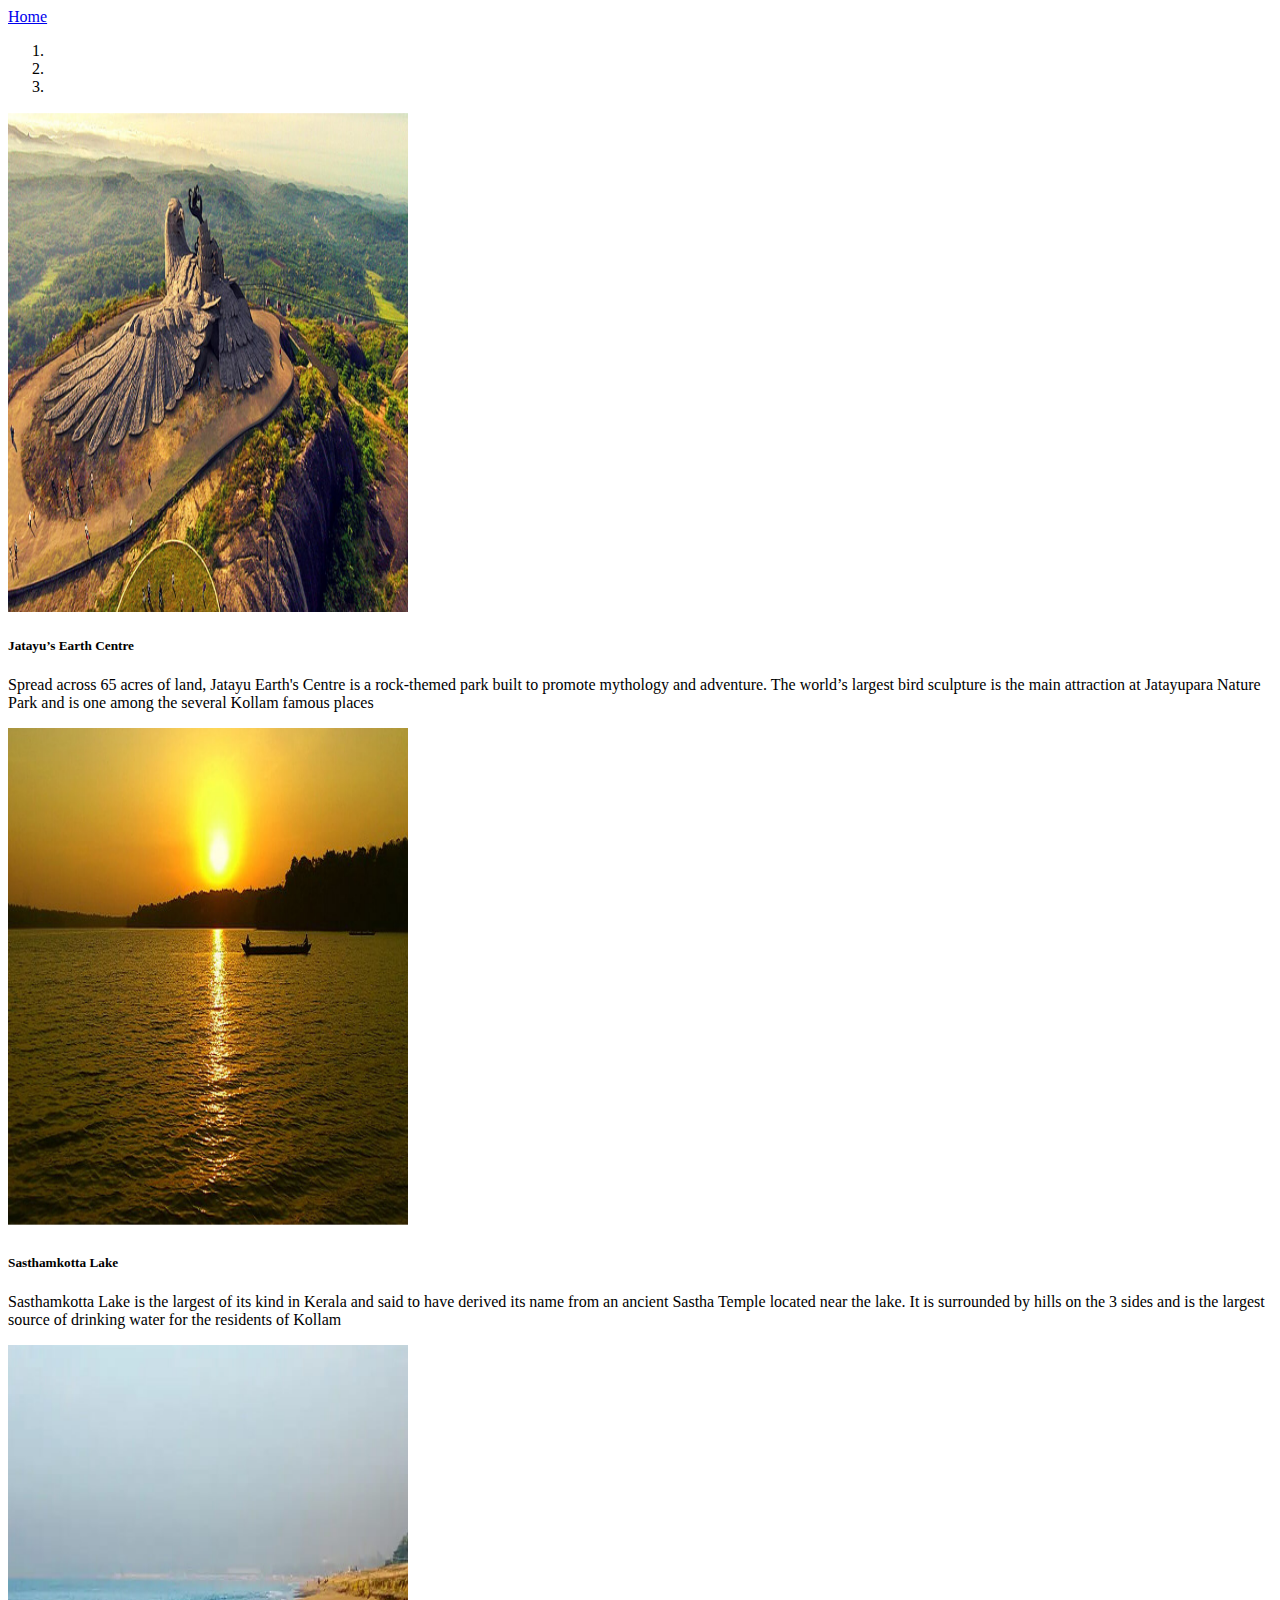
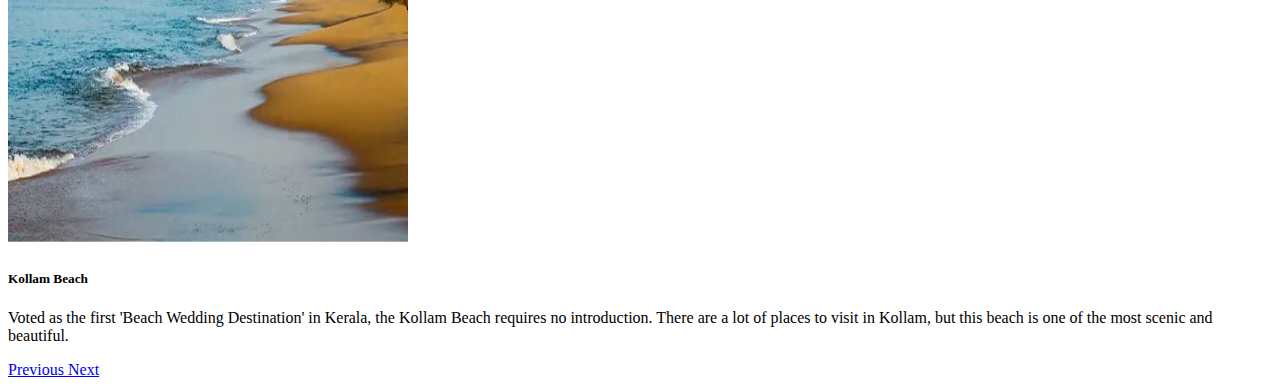
<file: kollam.html>
<!DOCTYPE html>
<html lang="en">
<head>
    <meta charset="UTF-8">
    <meta http-equiv="X-UA-Compatible" content="IE=edge">
    <meta name="viewport" content="width=device-width, initial-scale=1.0">
    <title>Kollam</title>
    <link rel="stylesheet" href="https://cdn.jsdelivr.net/npm/bootstrap@4.5.3/dist/css/bootstrap.min.css" integrity="sha384-TX8t27EcRE3e/ihU7zmQxVncDAy5uIKz4rEkgIXeMed4M0jlfIDPvg6uqKI2xXr2" crossorigin="anonymous">
    <script src="https://cdn.jsdelivr.net/npm/bootstrap@4.5.3/dist/js/bootstrap.bundle.min.js" integrity="sha384-ho+j7jyWK8fNQe+A12Hb8AhRq26LrZ/JpcUGGOn+Y7RsweNrtN/tE3MoK7ZeZDyx" crossorigin="anonymous"></script>
    <script src="https://code.jquery.com/jquery-3.5.1.slim.min.js" integrity="sha384-DfXdz2htPH0lsSSs5nCTpuj/zy4C+OGpamoFVy38MVBnE+IbbVYUew+OrCXaRkfj" crossorigin="anonymous"></script>
<script src="https://cdn.jsdelivr.net/npm/popper.js@1.16.1/dist/umd/popper.min.js" integrity="sha384-9/reFTGAW83EW2RDu2S0VKaIzap3H66lZH81PoYlFhbGU+6BZp6G7niu735Sk7lN" crossorigin="anonymous"></script>
<script src="https://cdn.jsdelivr.net/npm/bootstrap@4.5.3/dist/js/bootstrap.min.js" integrity="sha384-w1Q4orYjBQndcko6MimVbzY0tgp4pWB4lZ7lr30WKz0vr/aWKhXdBNmNb5D92v7s" crossorigin="anonymous"></script>
    <link rel="stylesheet" href="Style/styledestination.css">
</head>
<body>
    <nav class="navbar sticky-top navbar-light bg-light">
        <a class="navbar-brand" href="index.html">Home</a>
      </nav>

      <div id="carouselExampleCaptions" class="carousel slide" data-ride="carousel">
        <ol class="carousel-indicators">
          <li data-target="#carouselExampleCaptions" data-slide-to="0" class="active"></li>
          <li data-target="#carouselExampleCaptions" data-slide-to="1"></li>
          <li data-target="#carouselExampleCaptions" data-slide-to="2"></li>
        </ol>
        <div class="carousel-inner ml-2 mr-2">
          <div class="carousel-item active">
            <img src="Images/kollam-1.png" class="d-block w-100" alt="...">
            <div class="carousel-caption d-none d-md-block">
              <h5>Jatayu’s Earth Centre</h5>
              <p>Spread across 65 acres of land, Jatayu Earth's Centre is a rock-themed park built to promote mythology and adventure. The world’s largest bird sculpture is the main attraction at Jatayupara Nature Park and is one among the several Kollam famous places</p>
            </div>
          </div>
          <div class="carousel-item">
            <img src="Images/kollam-2.png" class="d-block w-100" alt="...">
            <div class="carousel-caption d-none d-md-block">
              <h5>Sasthamkotta Lake</h5>
              <p>Sasthamkotta Lake is the largest of its kind in Kerala and said to have derived its name from an ancient Sastha Temple located near the lake. It is surrounded by hills on the 3 sides and is the largest source of drinking water for the residents of Kollam</p>
            </div>
          </div>
          <div class="carousel-item">
            <img src="Images/kollam-3.png" class="d-block w-100" alt="...">
            <div class="carousel-caption d-none d-md-block">
              <h5>Kollam Beach</h5>
              <p>Voted as the first 'Beach Wedding Destination' in Kerala, the Kollam Beach requires no introduction. There are a lot of places to visit in Kollam, but this beach is one of the most scenic and beautiful.</p>
            </div>
          </div>
        </div>
        <a class="carousel-control-prev" href="#carouselExampleCaptions" role="button" data-slide="prev">
          <span class="carousel-control-prev-icon" aria-hidden="true"></span>
          <span class="sr-only">Previous</span>
        </a>
        <a class="carousel-control-next" href="#carouselExampleCaptions" role="button" data-slide="next">
          <span class="carousel-control-next-icon" aria-hidden="true"></span>
          <span class="sr-only">Next</span>
        </a>
      </div>
</body>
</html>
</file>
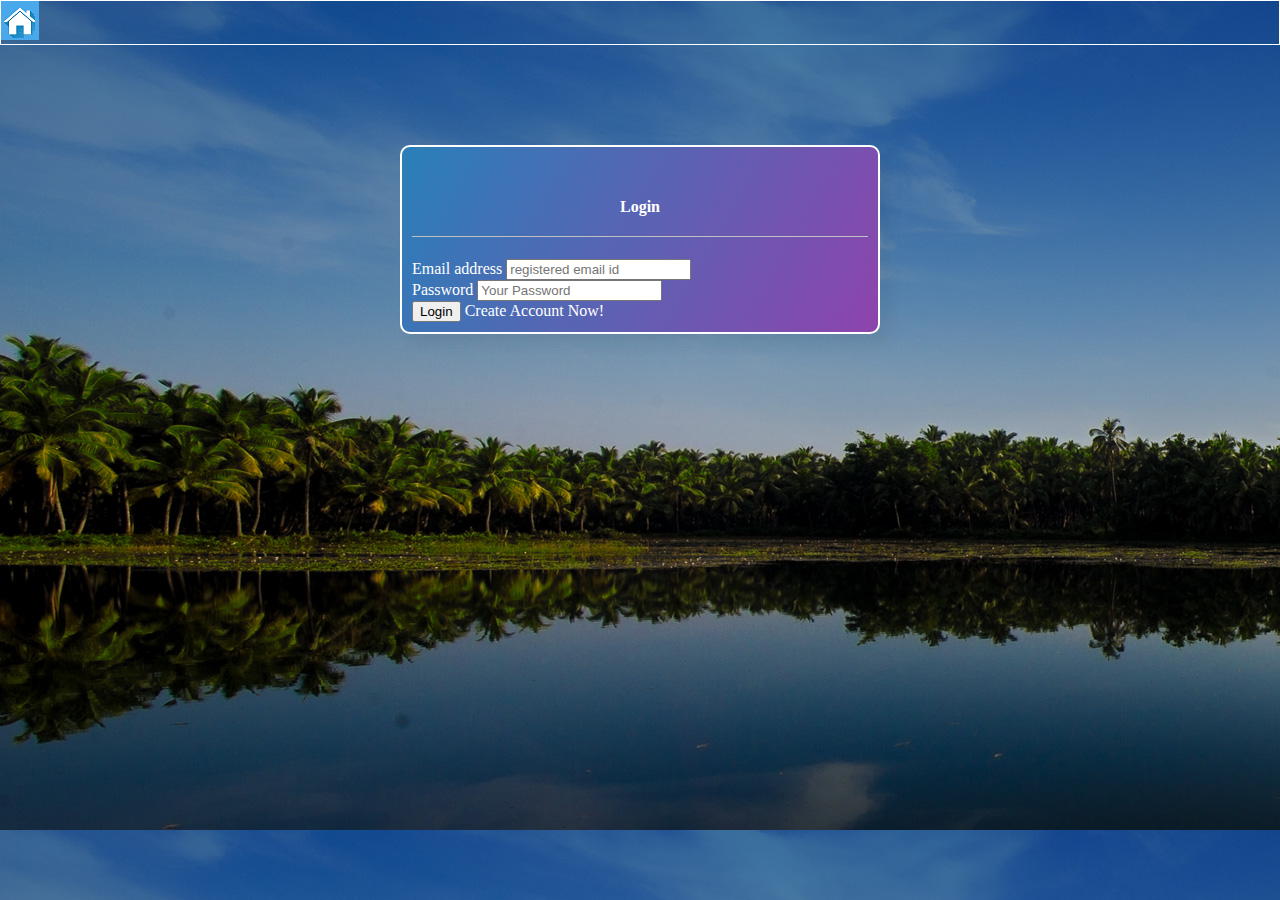
<file: login.html>
<!DOCTYPE html>
<html lang="en">
<head>
    <meta charset="UTF-8">
    <meta http-equiv="X-UA-Compatible" content="IE=edge">
    <meta name="viewport" content="width=device-width, initial-scale=1.0">
    <link rel="stylesheet" href="https://cdn.jsdelivr.net/npm/bootstrap@4.5.3/dist/css/bootstrap.min.css" integrity="sha384-TX8t27EcRE3e/ihU7zmQxVncDAy5uIKz4rEkgIXeMed4M0jlfIDPvg6uqKI2xXr2" crossorigin="anonymous">
    <script src="https://cdn.jsdelivr.net/npm/bootstrap@4.5.3/dist/js/bootstrap.bundle.min.js" integrity="sha384-ho+j7jyWK8fNQe+A12Hb8AhRq26LrZ/JpcUGGOn+Y7RsweNrtN/tE3MoK7ZeZDyx" crossorigin="anonymous"></script>
    <link rel="stylesheet" href="Style/styleForm.css">
    <title>Kerala Tourism</title>
</head>
<header>
          
    <nav class="navbar fixed-top navbar-light">
        <a class="navbar-brand" href="index.html"><img src="Images/home-icon.png" alt="logo"></a>
      </nav>
     
</header>
<body background="Images/login.jpg">
  <div class="center">
    <form action="LoginHome.html" onsubmit="return validate();">
      <h4>Login </h4>
        <div class="form-group">
          <label for="exampleInputEmail1" style="color: white;">Email address</label>
          <input type="email" class="form-control" id="email" aria-describedby="emailHelp" placeholder="registered email id">
          <label for="error" id="error"></label>
        </div>
        <div class="form-group">
          <label for="exampleInputPassword1" style="color: white;">Password</label>
          <input type="password" class="form-control" id="psw" placeholder="Your Password" name="psw" pattern="(?=.*\d)(?=.*[a-z])(?=.*[A-Z]).{8,}" title="Must contain at least one number and one uppercase and lowercase letter, and at least 8 or more characters" required>
          <label for="pass" id="pass"></label>
        </div>
        
        <button type="submit" class="btn btn-primary">Login</button>
        <label><a href="signup.html" style="color: white;text-decoration: none;" >  Create Account Now!</a>
      </form>
      
      <script src="loginvalid.js"></script>
      </div>
</body>

</html>
</file>
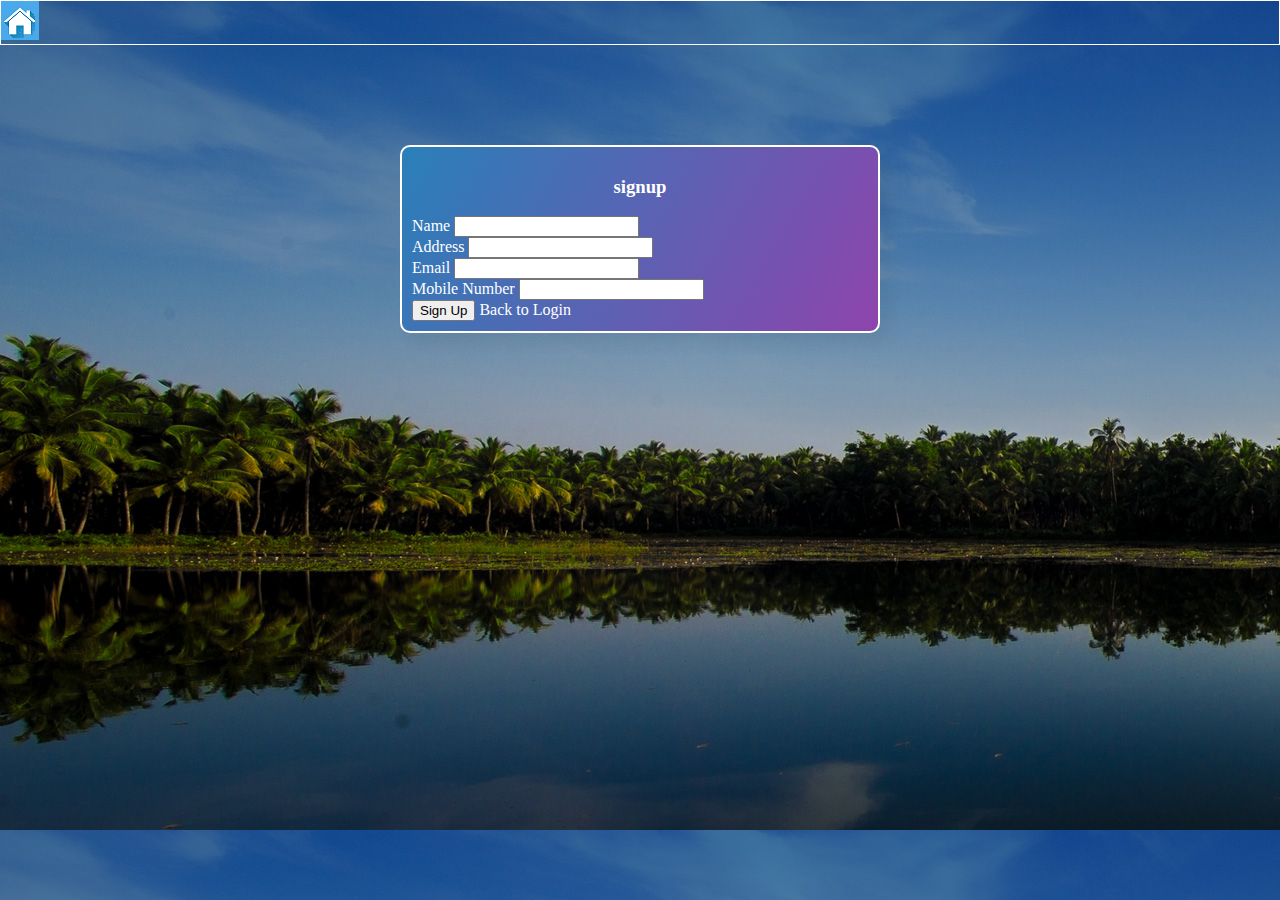
<file: signup.html>
<!DOCTYPE html>
<html lang="en">
<head>
    <meta charset="UTF-8">
    <meta http-equiv="X-UA-Compatible" content="IE=edge">
    <meta name="viewport" content="width=device-width, initial-scale=1.0">
    <link rel="stylesheet" href="https://cdn.jsdelivr.net/npm/bootstrap@4.5.3/dist/css/bootstrap.min.css" integrity="sha384-TX8t27EcRE3e/ihU7zmQxVncDAy5uIKz4rEkgIXeMed4M0jlfIDPvg6uqKI2xXr2" crossorigin="anonymous">
    <script src="https://cdn.jsdelivr.net/npm/bootstrap@4.5.3/dist/js/bootstrap.bundle.min.js" integrity="sha384-ho+j7jyWK8fNQe+A12Hb8AhRq26LrZ/JpcUGGOn+Y7RsweNrtN/tE3MoK7ZeZDyx" crossorigin="anonymous"></script>
    <link rel="stylesheet" href="Style/styleForm.css">
    <title>Your Page</title>
</head>
<header>
          
    <nav class="navbar fixed-top navbar-light">
        <a class="navbar-brand" href="index.html"><img src="Images/home-icon.png" alt="logo"></a>
      </nav>
     
</header>
<body background="Images/login.jpg">
  <form>
    <h3 style="color: white; text-align: center;">signup</h3>
        <div class="form-group">
          <label for="exampleInputEmail1" style="color: white;">Name</label>
          <input type="text" class="form-control" id="exampleInputEmail1" aria-describedby="emailHelp">
        </div>
        <div class="form-group">
          <label for="exampleInputPassword1" style="color: white;">Address</label>
          <input type="text" class="form-control" id="exampleInputPassword1">
        </div>
        <div class="form-group">
            <label for="email" style="color: white;">Email</label>
            <input type="email" class="form-control" id="emailid">
          </div>
          <div class="form-group">
            <label for="mob" style="color: white;">Mobile Number</label>
            <input type="number" class="form-control" id="mobile">
          </div>
        <button type="submit" class="btn btn-primary">Sign Up</button>
        <label for="backtologin"><a href="login.html" style="color:white;text-decoration: none;">Back to Login</label></a>
      </form>
</body>
</html>
</body>
</html>
</file>
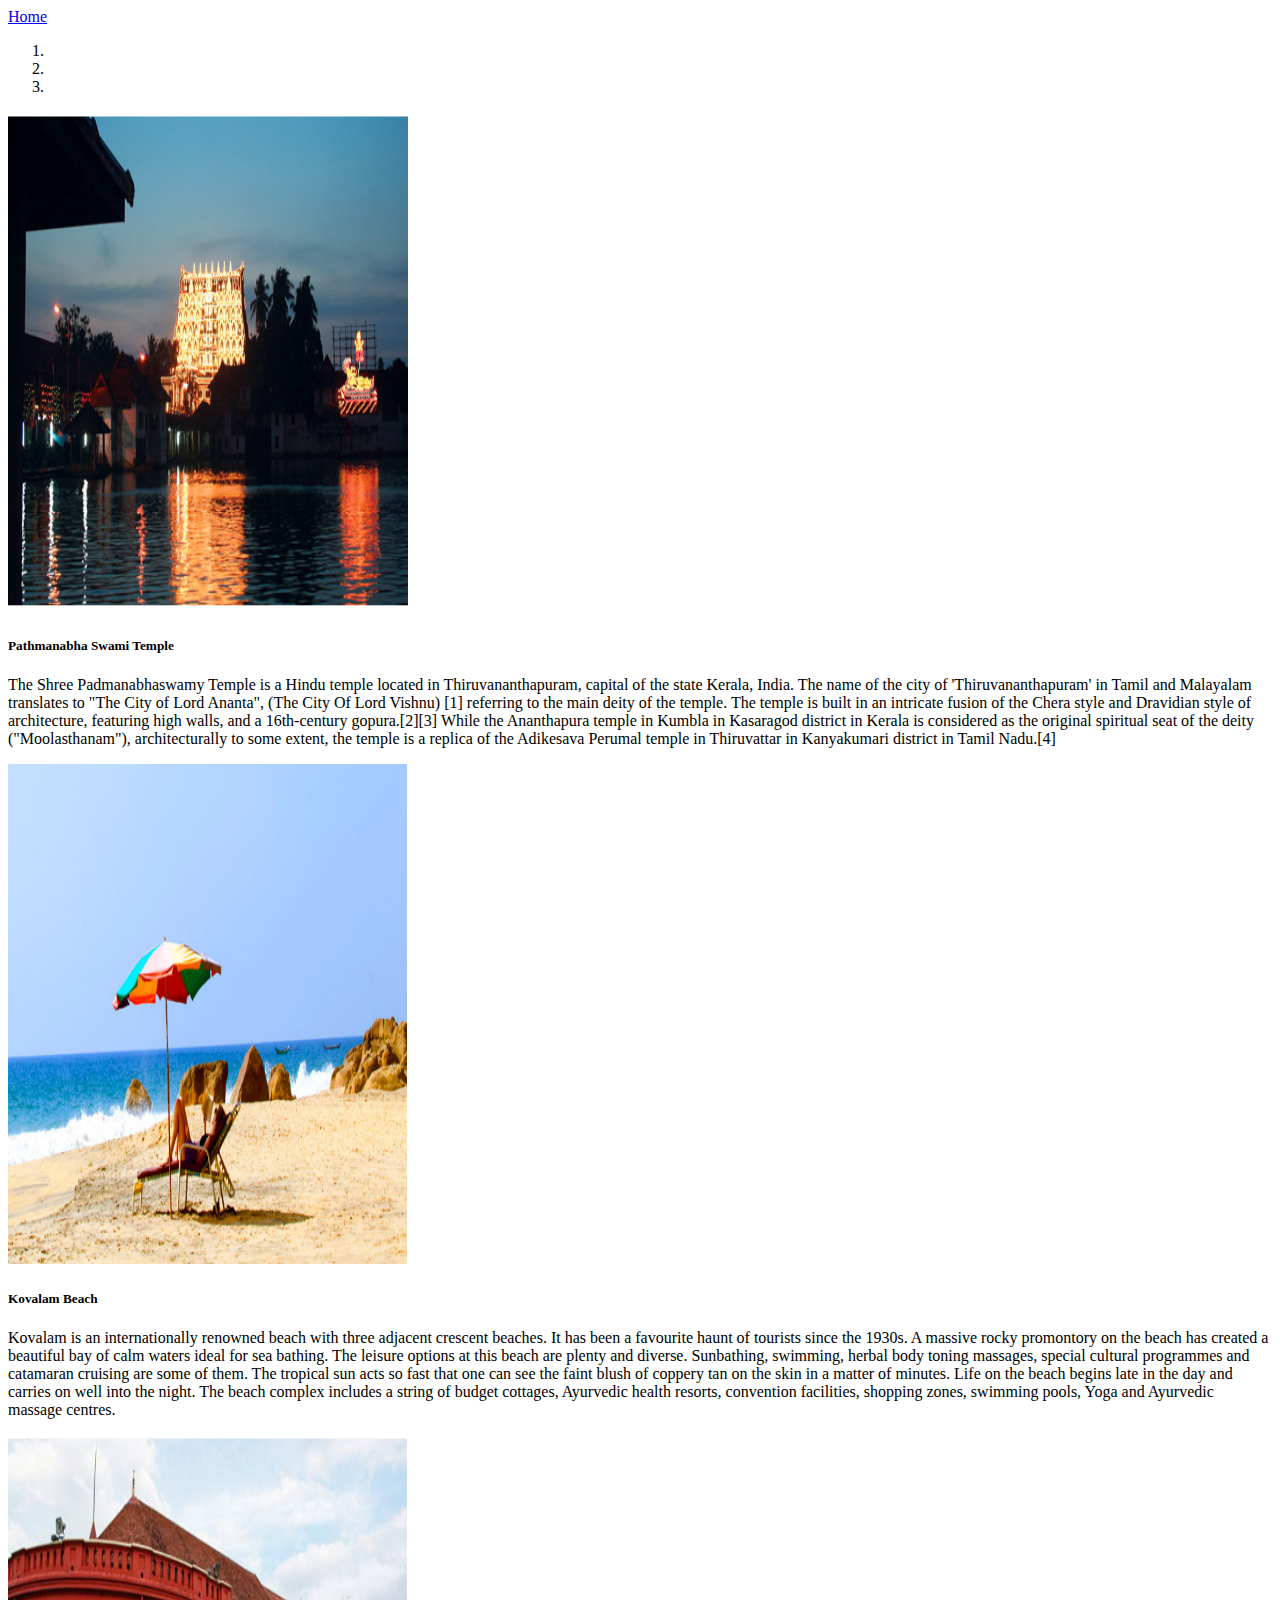
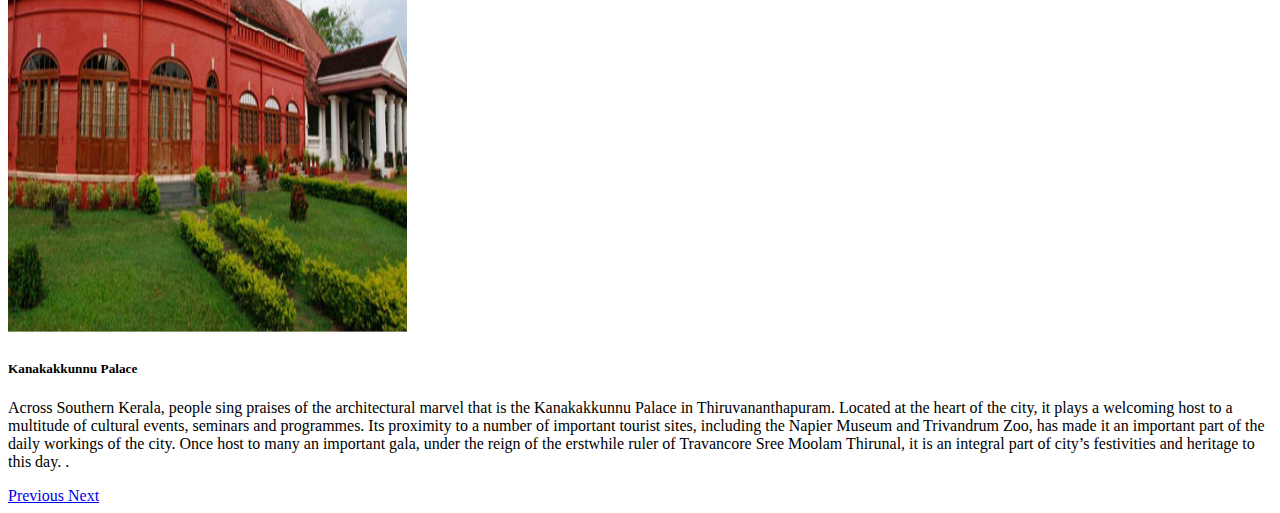
<file: tvm.html>
<!DOCTYPE html>
<html lang="en">
<head>
    <meta charset="UTF-8">
    <meta http-equiv="X-UA-Compatible" content="IE=edge">
    <meta name="viewport" content="width=device-width, initial-scale=1.0">
    <title>Trivandrum</title>
    <link rel="stylesheet" href="https://cdn.jsdelivr.net/npm/bootstrap@4.5.3/dist/css/bootstrap.min.css" integrity="sha384-TX8t27EcRE3e/ihU7zmQxVncDAy5uIKz4rEkgIXeMed4M0jlfIDPvg6uqKI2xXr2" crossorigin="anonymous">
    <script src="https://cdn.jsdelivr.net/npm/bootstrap@4.5.3/dist/js/bootstrap.bundle.min.js" integrity="sha384-ho+j7jyWK8fNQe+A12Hb8AhRq26LrZ/JpcUGGOn+Y7RsweNrtN/tE3MoK7ZeZDyx" crossorigin="anonymous"></script>
    <script src="https://code.jquery.com/jquery-3.5.1.slim.min.js" integrity="sha384-DfXdz2htPH0lsSSs5nCTpuj/zy4C+OGpamoFVy38MVBnE+IbbVYUew+OrCXaRkfj" crossorigin="anonymous"></script>
<script src="https://cdn.jsdelivr.net/npm/popper.js@1.16.1/dist/umd/popper.min.js" integrity="sha384-9/reFTGAW83EW2RDu2S0VKaIzap3H66lZH81PoYlFhbGU+6BZp6G7niu735Sk7lN" crossorigin="anonymous"></script>
<script src="https://cdn.jsdelivr.net/npm/bootstrap@4.5.3/dist/js/bootstrap.min.js" integrity="sha384-w1Q4orYjBQndcko6MimVbzY0tgp4pWB4lZ7lr30WKz0vr/aWKhXdBNmNb5D92v7s" crossorigin="anonymous"></script>
    <link rel="stylesheet" href="Style/styledestination.css">
</head>
<body>
    <nav class="navbar sticky-top navbar-light bg-light">
        <a class="navbar-brand" href="index.html">Home</a>
      </nav>

      <div id="carouselExampleCaptions" class="carousel slide" data-ride="carousel">
        <ol class="carousel-indicators">
          <li data-target="#carouselExampleCaptions" data-slide-to="0" class="active"></li>
          <li data-target="#carouselExampleCaptions" data-slide-to="1"></li>
          <li data-target="#carouselExampleCaptions" data-slide-to="2"></li>
        </ol>
        <div class="carousel-inner ml-2 mr-2 ">
          <div class="carousel-item active">
            <img src="Images/tri-1.png" class="d-block w-100" alt="tvm_Image">
            <div class="carousel-caption d-none d-md-block">
              <h5>Pathmanabha Swami Temple</h5>
              <p>The Shree Padmanabhaswamy Temple is a Hindu temple located in Thiruvananthapuram, capital of the state Kerala, India. The name of the city of 'Thiruvananthapuram' in Tamil and Malayalam translates to "The City of Lord Ananta", (The City Of Lord Vishnu) [1] referring to the main deity of the temple. The temple is built in an intricate fusion of the Chera style and Dravidian style of architecture, featuring high walls, and a 16th-century gopura.[2][3] While the Ananthapura temple in Kumbla in Kasaragod district in Kerala is considered as the original spiritual seat of the deity ("Moolasthanam"), architecturally to some extent, the temple is a replica of the Adikesava Perumal temple in Thiruvattar in Kanyakumari district in Tamil Nadu.[4]</p>
            </div>
          </div>
          <div class="carousel-item">
            <img src="Images/tri-2.png" class="d-block w-100" alt="...">
            <div class="carousel-caption d-none d-md-block">
              <h5>Kovalam Beach</h5>
              <p>Kovalam is an internationally renowned beach with three adjacent crescent beaches. It has been a favourite haunt of tourists since the 1930s. A massive rocky promontory on the beach has created a beautiful bay of calm waters ideal for sea bathing. The leisure options at this beach are plenty and diverse. Sunbathing, swimming, herbal body toning massages, special cultural programmes and catamaran cruising are some of them. The tropical sun acts so fast that one can see the faint blush of coppery tan on the skin in a matter of minutes. Life on the beach begins late in the day and carries on well into the night. The beach complex includes a string of budget cottages, Ayurvedic health resorts, convention facilities, shopping zones, swimming pools, Yoga and Ayurvedic massage centres.</p>
            </div>
          </div>
          <div class="carousel-item">
            <img src="Images/tri-3.png" class="d-block w-100" alt="...">
            <div class="carousel-caption d-none d-md-block">
              <h5>Kanakakkunnu Palace</h5>
              <p>Across Southern Kerala, people sing praises of the architectural marvel that is the Kanakakkunnu Palace in Thiruvananthapuram. Located at the heart of the city, it plays a welcoming host to a multitude of cultural events, seminars and programmes. Its proximity to a number of important tourist sites, including the Napier Museum and Trivandrum Zoo, has made it an important part of the daily workings of the city. Once host to many an important gala, under the reign of the erstwhile ruler of Travancore Sree Moolam Thirunal, it is an integral part of city’s festivities and heritage to this day. .</p>
            </div>
          </div>
        </div>
        <a class="carousel-control-prev" href="#carouselExampleCaptions" role="button" data-slide="prev">
          <span class="carousel-control-prev-icon" aria-hidden="true"></span>
          <span class="sr-only">Previous</span>
        </a>
        <a class="carousel-control-next" href="#carouselExampleCaptions" role="button" data-slide="next">
          <span class="carousel-control-next-icon" aria-hidden="true"></span>
          <span class="sr-only">Next</span>
        </a>
      </div>
</body>
</html>
</file>
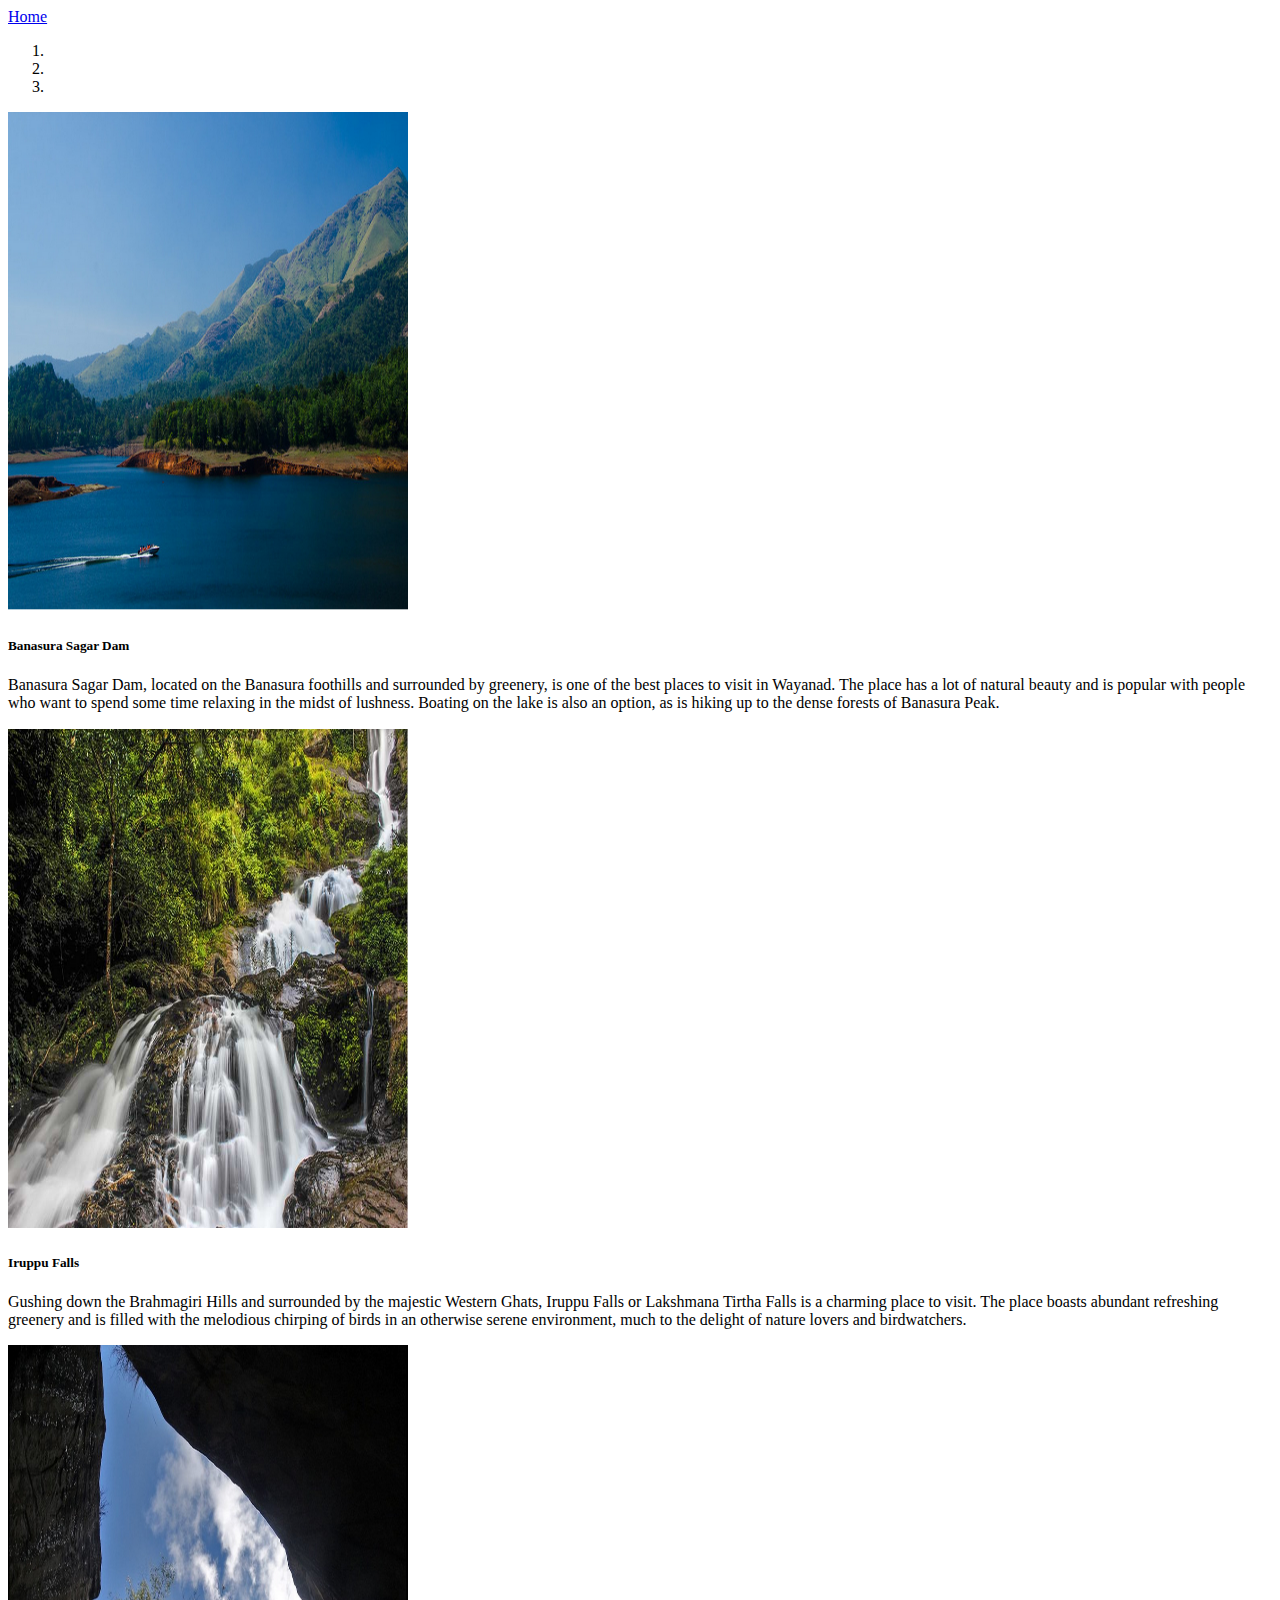
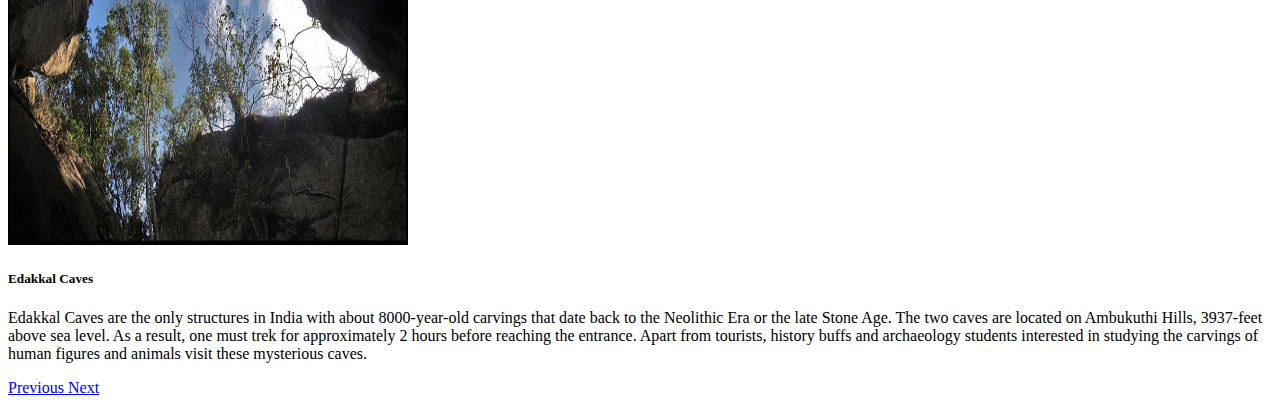
<file: wayanad.html>
<!DOCTYPE html>
<html lang="en">
<head>
    <meta charset="UTF-8">
    <meta http-equiv="X-UA-Compatible" content="IE=edge">
    <meta name="viewport" content="width=device-width, initial-scale=1.0">
    <title>Wayanad</title>
    <link rel="stylesheet" href="https://cdn.jsdelivr.net/npm/bootstrap@4.5.3/dist/css/bootstrap.min.css" integrity="sha384-TX8t27EcRE3e/ihU7zmQxVncDAy5uIKz4rEkgIXeMed4M0jlfIDPvg6uqKI2xXr2" crossorigin="anonymous">
    <script src="https://cdn.jsdelivr.net/npm/bootstrap@4.5.3/dist/js/bootstrap.bundle.min.js" integrity="sha384-ho+j7jyWK8fNQe+A12Hb8AhRq26LrZ/JpcUGGOn+Y7RsweNrtN/tE3MoK7ZeZDyx" crossorigin="anonymous"></script>
    <script src="https://code.jquery.com/jquery-3.5.1.slim.min.js" integrity="sha384-DfXdz2htPH0lsSSs5nCTpuj/zy4C+OGpamoFVy38MVBnE+IbbVYUew+OrCXaRkfj" crossorigin="anonymous"></script>
<script src="https://cdn.jsdelivr.net/npm/popper.js@1.16.1/dist/umd/popper.min.js" integrity="sha384-9/reFTGAW83EW2RDu2S0VKaIzap3H66lZH81PoYlFhbGU+6BZp6G7niu735Sk7lN" crossorigin="anonymous"></script>
<script src="https://cdn.jsdelivr.net/npm/bootstrap@4.5.3/dist/js/bootstrap.min.js" integrity="sha384-w1Q4orYjBQndcko6MimVbzY0tgp4pWB4lZ7lr30WKz0vr/aWKhXdBNmNb5D92v7s" crossorigin="anonymous"></script>
    <link rel="stylesheet" href="Style/styledestination.css">
</head>
<body>
    <nav class="navbar sticky-top navbar-light bg-light">
        <a class="navbar-brand" href="index.html">Home</a>
      </nav>

      <div id="carouselExampleCaptions" class="carousel slide" data-ride="carousel">
        <ol class="carousel-indicators">
          <li data-target="#carouselExampleCaptions" data-slide-to="0" class="active"></li>
          <li data-target="#carouselExampleCaptions" data-slide-to="1"></li>
          <li data-target="#carouselExampleCaptions" data-slide-to="2"></li>
        </ol>
        <div class="carousel-inner ml-2 mr-2">
          <div class="carousel-item active">
            <img src="Images/wyd-1.png" class="d-block w-100" alt="...">
            <div class="carousel-caption d-none d-md-block">
              <h5>Banasura Sagar Dam</h5>
              <p>Banasura Sagar Dam, located on the Banasura foothills and surrounded by greenery, is one of the best places to visit in Wayanad. The place has a lot of natural beauty and is popular with people who want to spend some time relaxing in the midst of lushness. Boating on the lake is also an option, as is hiking up to the dense forests of Banasura Peak.</p>
            </div>
          </div>
          <div class="carousel-item">
            <img src="Images/wyd-2.png" class="d-block w-100" alt="...">
            <div class="carousel-caption d-none d-md-block">
              <h5>Iruppu Falls</h5>
              <p>Gushing down the Brahmagiri Hills and surrounded by the majestic Western Ghats, Iruppu Falls or Lakshmana Tirtha Falls is a charming place to visit. The place boasts abundant refreshing greenery and is filled with the melodious chirping of birds in an otherwise serene environment, much to the delight of nature lovers and birdwatchers.</p>
            </div>
          </div>
          <div class="carousel-item">
            <img src="Images/wyd-3.png" class="d-block w-100" alt="...">
            <div class="carousel-caption d-none d-md-block">
              <h5>Edakkal Caves</h5>
              <p>Edakkal Caves are the only structures in India with about 8000-year-old carvings that date back to the Neolithic Era or the late Stone Age. The two caves are located on Ambukuthi Hills, 3937-feet above sea level. As a result, one must trek for approximately 2 hours before reaching the entrance. Apart from tourists, history buffs and archaeology students interested in studying the carvings of human figures and animals visit these mysterious caves.</p>
            </div>
          </div>
        </div>
        <a class="carousel-control-prev" href="#carouselExampleCaptions" role="button" data-slide="prev">
          <span class="carousel-control-prev-icon" aria-hidden="true"></span>
          <span class="sr-only">Previous</span>
        </a>
        <a class="carousel-control-next" href="#carouselExampleCaptions" role="button" data-slide="next">
          <span class="carousel-control-next-icon" aria-hidden="true"></span>
          <span class="sr-only">Next</span>
        </a>
      </div>
</body>
</html>
</file>
<file: Style/style.css>
#logo{
    height: 80px;
    width: 120px;
    }
#navi{
    background-color:white;
    
}
#boat{
    height: 70px;
    width: 80px;
}
.navbar-nav a{
    margin: 30px;
    
}
.cardopen{
    margin-top: 130px;
    

}
.nav-link{
    border-radius: 10px;
    border: 1px solid green;
    color: green;
}
.nav-link:hover{
    background-color: green;
    color: white;
}
.footer{
   left: 0;
   bottom: 0;
   width: 100%;
   background-color:whitesmoke;
   color: green;
   text-align: center;
   font:small;
}
.cardopen p{
    text-align: justify;
    border: 1px solid green;
    border-radius: 10px;
    padding: 1em;
}
 .inner{
    overflow: hidden;
}
.inner img{
	transition:all 1.5s ease;
}

.inner:hover img{
transform:scale(1.3);
}
</file>
<file: Style/styledestination.css>
img{
    height: 500px;
    width: 400px;
    
}
.carousel-inner{
    transition: .6s ease-in-out;
}
</file>
<file: Style/styleForm.css>
form{
    margin-left: 400px;
    margin-right: 400px;
    margin-top: 100px;
    border: 2px solid white;
    padding: 10px;
    background: linear-gradient(120deg,#2980b9, #8e44ad);
    border-radius: 10px;
    box-shadow: 10px 10px 15px rgba(0,0,0,0.05); 
}
.center h4{
    text-align: center;
    color: white;
    padding: 20px 0;
    border-bottom: 1px solid silver;
  }
.nav{
    border: 1px solid white
}
header{
    border: 1px solid white;
}

body{
    margin: 0;
    padding: 0;
    height: 100vh;
    overflow: hidden;
  }
</file>
